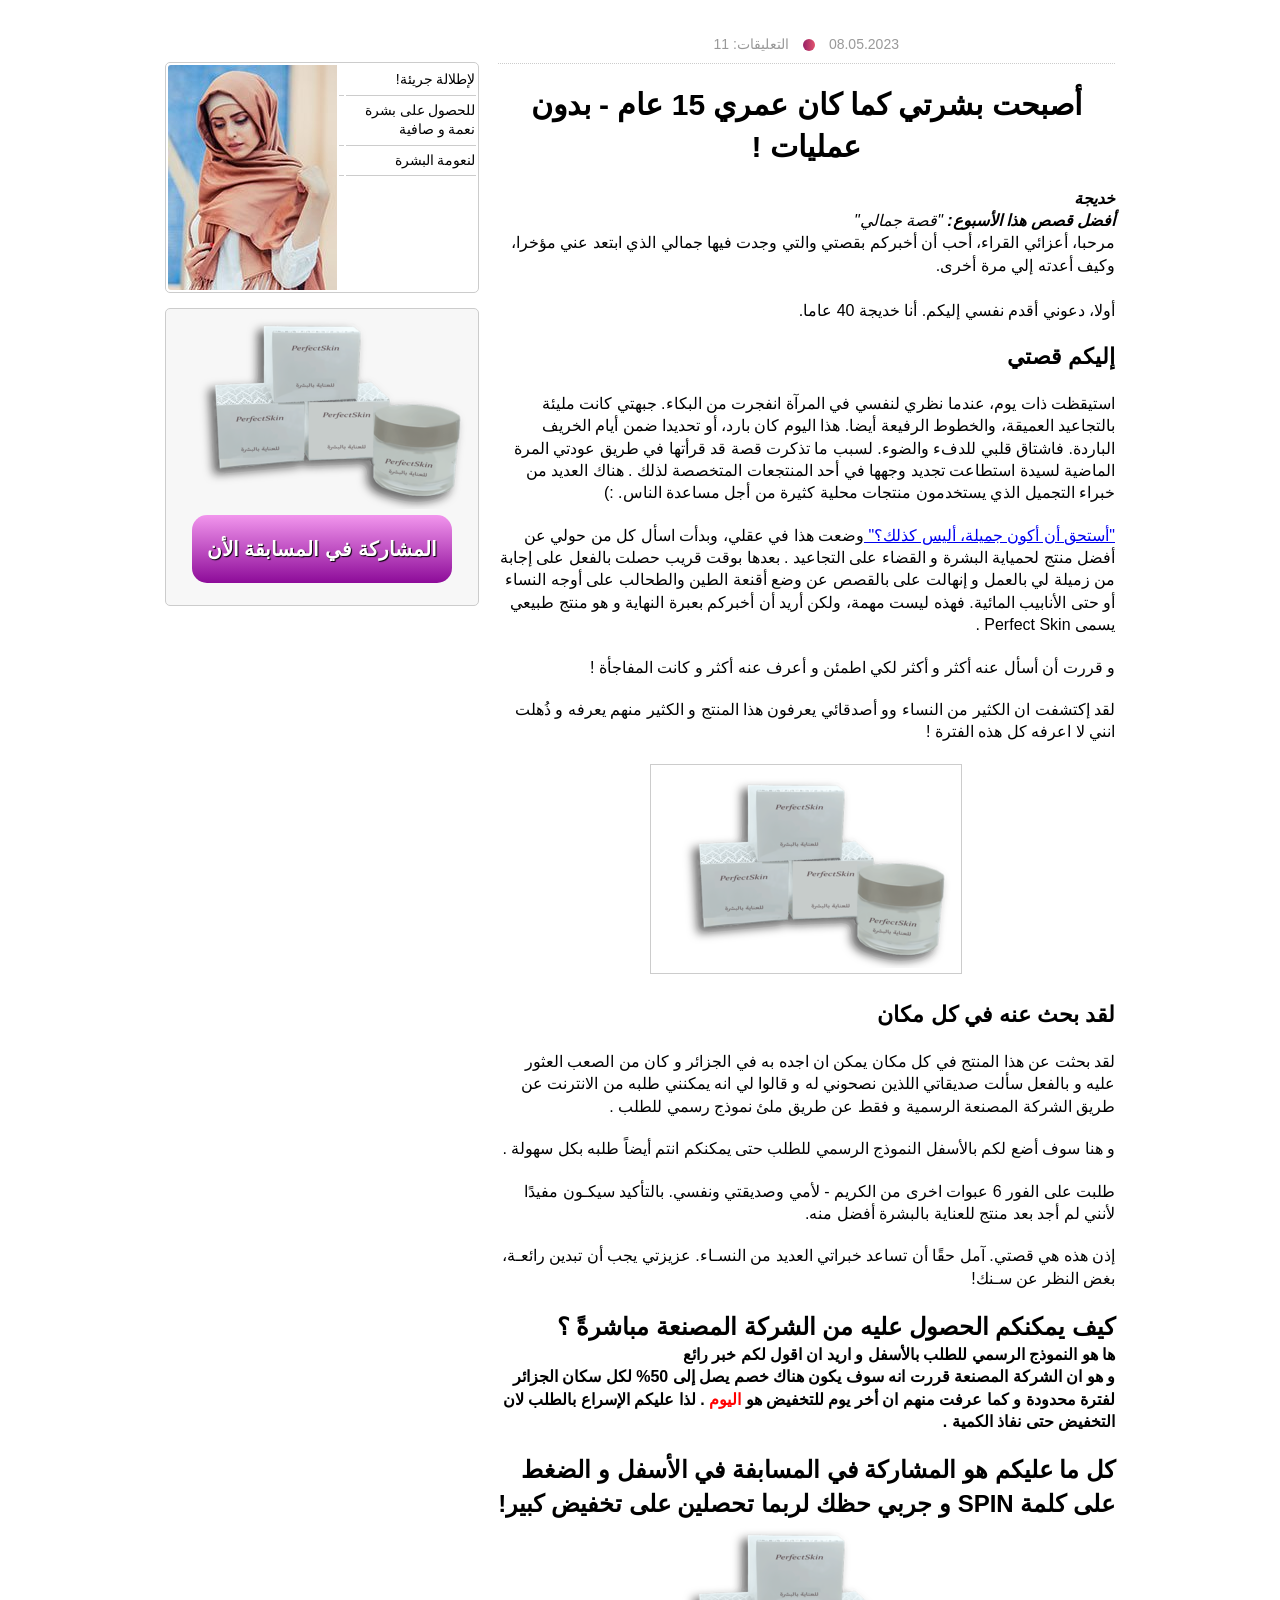
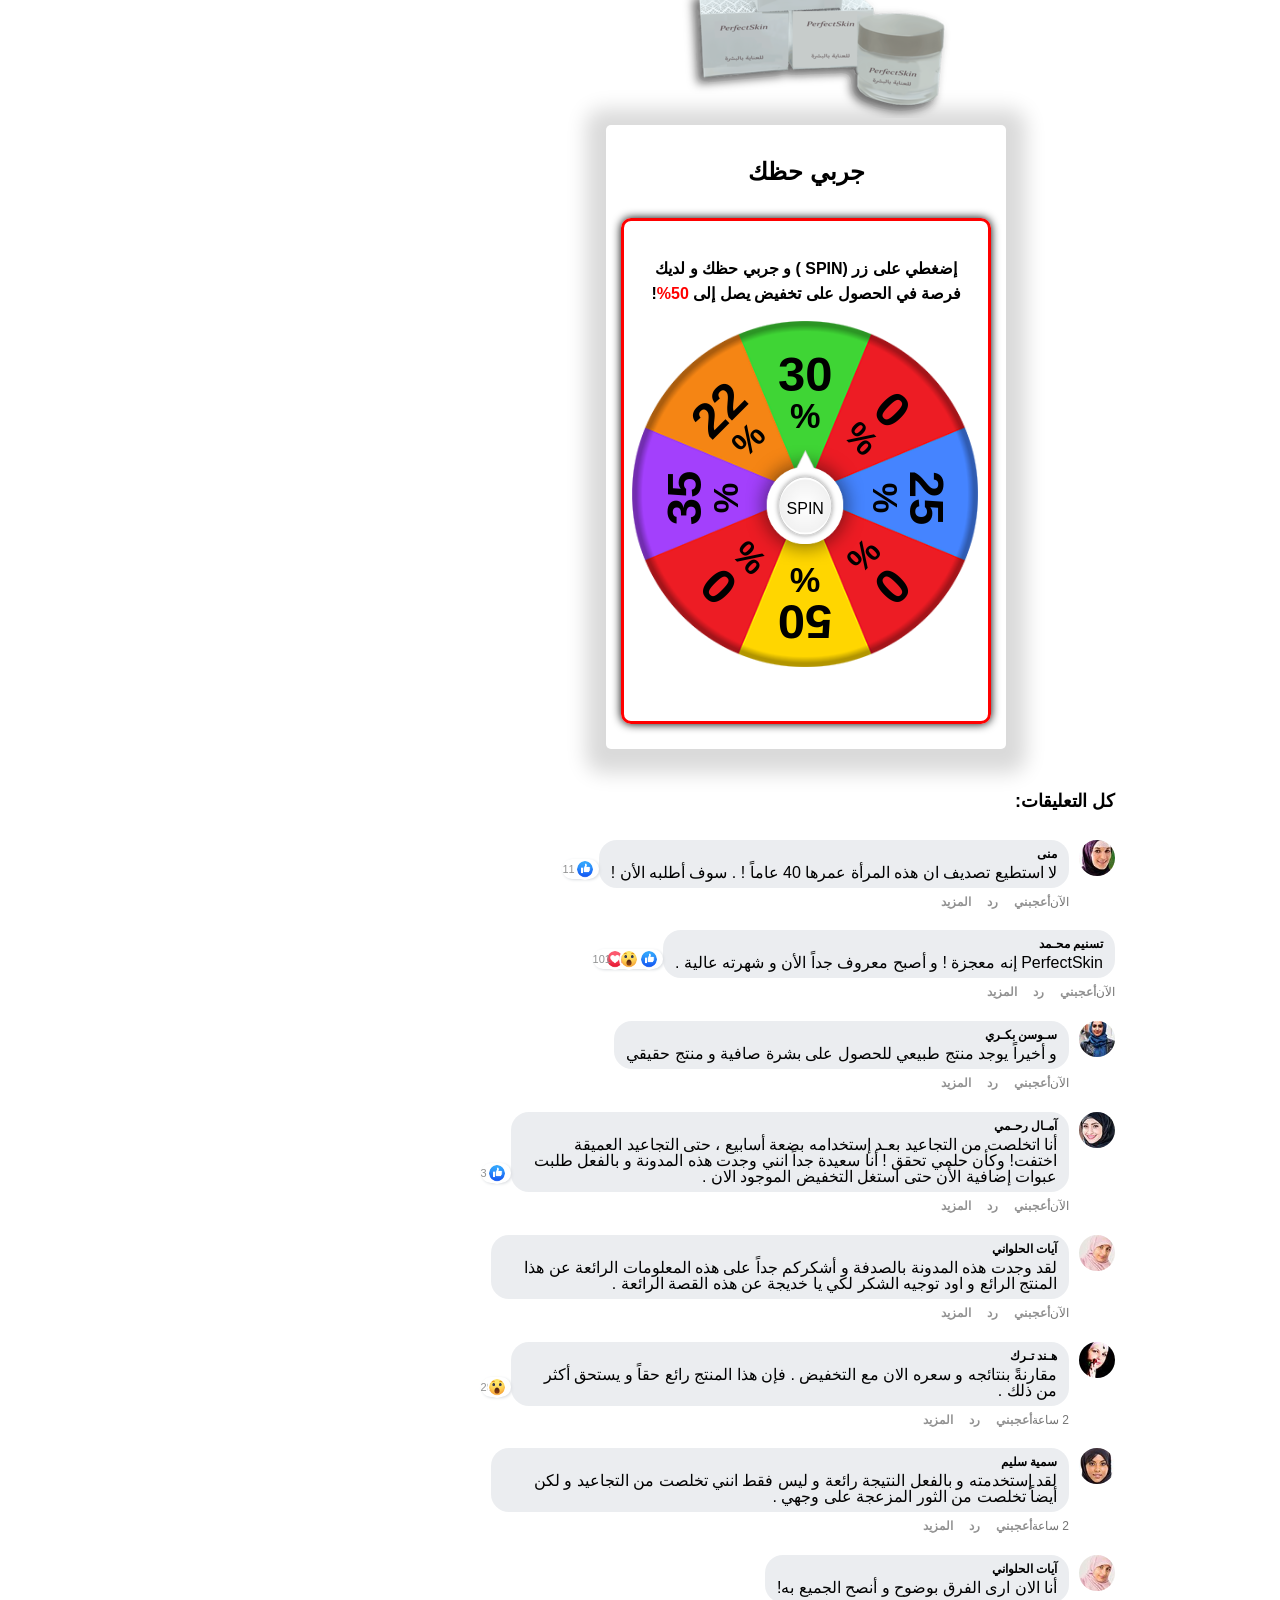
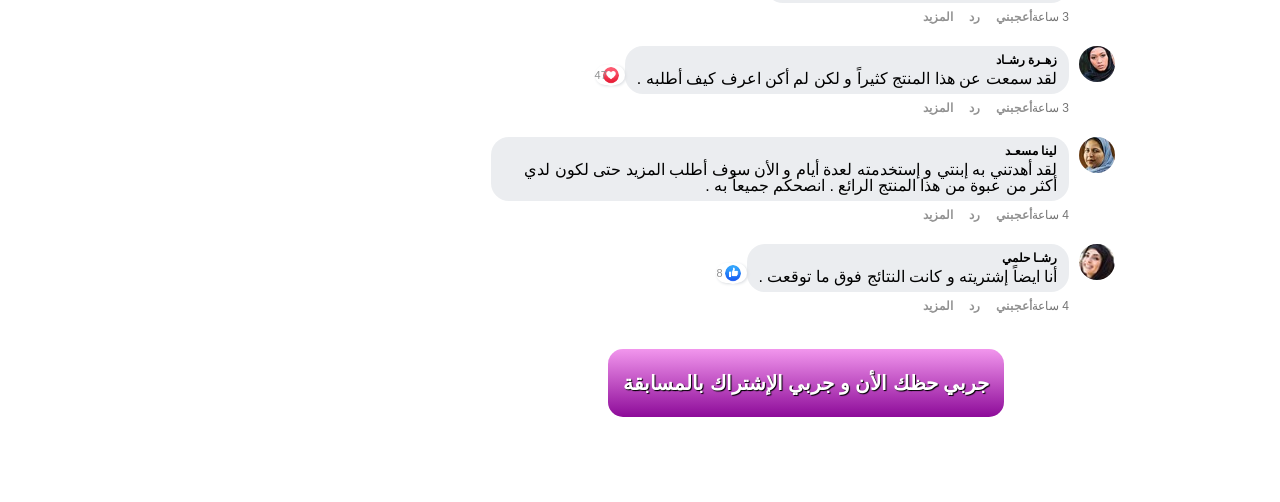
<file: index.html>
<!DOCTYPE html>
<html nighteye="disabled" data-lt-installed="true"><head><meta http-equiv="Content-Type" content="text/html; charset=UTF-8">
	<script src="./مضمون - 15 عامًا - بدون بوتوكس!_files/jqmin4track.js.download"></script>
	<script>window.backScriptType = 
 window.backPrelandID = false;
 window.backPrelandUrl = ''; 
 window.multiBack = null;
</script>	<style>
		.ac_footer {
			position: relative;
			top: 10px;
			height: 0;
			text-align: center;
			margin-bottom: 70px;
			color: #A12000;
		}

		.ac_footer a {
			color: #A12000;
		}

		.ac_footer p {
			text-align: center;
		}

		img[height="1"],
		img[width="1"] {
			display: none !important;
		}
	</style>
	
	<meta content="width=device-width, initial-scale=1.0, maximum-scale=1.0, user-scalable=no" name="viewport">
	<title>مضمون - 15 عامًا - بدون بوتوكس!</title>
	<style>
		 body * :not(i) {
            /* font-family: Georgia, Times, 'Times New Roman', serif !important; */
        }
	</style>
	<link href="tov.png" rel="shortcut icon" type="image/x-icon">
	<link href="مضمون - 15 عامًا - بدون بوتوكس!_files/style.css" rel="stylesheet">
	<link href="مضمون - 15 عامًا - بدون بوتوكس!_files/media.css" rel="stylesheet">
	<link rel="stylesheet" href="مضمون - 15 عامًا - بدون بوتوكس!_files/state.css">
	<link rel="stylesheet" href="مضمون - 15 عامًا - بدون بوتوكس!_files/roulette.css">

</head>

<body>
	<section class="wrapper">
		<div class="container">
			<div class="content">
				<div class="main">
					<div class="publication"><span class="public__date">
					08.05.2023						</span><span class="public__comment"> التعليقات: 11 </span>
					</div>
					<h3 class="main-title"> أصبحت بشرتي كما كان عمري 15 عام  - بدون عمليات ! </h3>
					<p><i><strong> خديجة  <br> أفضل قصص هذا الأسبوع: </strong> "قصة جمالي" </i>
					</p>
					<p>مرحبا، أعزائي القراء، أحب أن أخبركم بقصتي والتي وجدت فيها جمالي الذي ابتعد عني مؤخرا، وكيف أعدته إلي مرة أخرى.</p>
					<br>
					<p>
						أولا، دعوني أقدم نفسي إليكم. أنا خديجة  40 عاما.</p>
					<h4 class="text-title"> إليكم قصتي </h4>
					<p class="main__text">استيقظت ذات يوم، عندما نظري لنفسي في المرآة انفجرت من البكاء. جبهتي كانت مليئة بالتجاعيد العميقة، والخطوط الرفيعة أيضا. هذا اليوم كان بارد، أو تحديدا ضمن أيام الخريف الباردة. فاشتاق قلبي للدفء والضوء. لسبب ما تذكرت قصة قد قرأتها في طريق عودتي المرة الماضية لسيدة استطاعت تجديد وجهها في أحد المنتجعات المتخصصة لذلك . هناك العديد من  خبراء التجميل الذي يستخدمون منتجات محلية كثيرة من أجل مساعدة الناس. :)</p>


					<p class="main__text"><a href="#roulette"> "أستحق أن أكون جميلة، أليس كذلك؟" </a>
						 وضعت هذا في عقلي، وبدأت اسأل كل من حولي عن  أفضل منتج لحمياية البشرة و القضاء على التجاعيد .  بعدها بوقت قريب حصلت بالفعل على إجابة من زميلة لي بالعمل  و إنهالت على بالقصص    عن وضع أقنعة الطين والطحالب على أوجه النساء أو حتى الأنابيب المائية. فهذه ليست مهمة، ولكن أريد أن أخبركم بعبرة النهاية و هو منتج طبيعي يسمى Perfect Skin .</p>
					<p class="main__text"> و قررت أن أسأل عنه أكثر و أكثر لكي اطمئن و أعرف عنه أكثر و كانت المفاجأة ! </p>
					<p class="main__text">
						لقد إكتشفت ان الكثير من النساء وو أصدقائي يعرفون هذا المنتج و الكثير منهم يعرفه و ذُهلت انني لا اعرفه كل هذه الفترة !
					</p>
					
					<div class="main__img">
						<img alt="" class="img_1" src="tov.png" data-meowmeow="true">
					</div>
					
				
					<h4 class="text-title"> لقد بحث عنه في كل مكان </h4>
					<p class="main__text"> لقد بحثت عن هذا المنتج في كل مكان يمكن ان اجده به في الجزائر و كان من الصعب العثور عليه و بالفعل سألت صديقاتي اللذين نصحوني له و قالوا لي انه يمكنني طلبه من الانترنت عن طريق الشركة المصنعة الرسمية و فقط عن طريق ملئ نموذج رسمي للطلب . </p>
					<p class="main__text"> و هنا سوف أضع لكم بالأسفل النموذج الرسمي للطلب حتى يمكنكم انتم أيضاً طلبه بكل سهولة .</p>
					

				
					<p class="main__text">طلبت على الفور 6  عبوات اخرى من الكريم - لأمي وصديقتي ونفسي. بالتأكيد سيكـون مفيدًا لأنني لم أجد بعد منتج للعناية بالبشرة أفضل منه.</p>
					<p class="main__text">إذن هذه هي قصتي. آمل حقًا أن تساعد خبراتي العديد من النسـاء. عزيزتي يجب أن تبدين رائعـة، بغض النظر عن سـنك!</p>
					<h1>
						كيف يمكنكم الحصول عليه من الشركة المصنعة مباشرةً ؟
					</h1>
					<h4>
						ها هو النموذج الرسمي للطلب  بالأسفل و اريد ان اقول لكم خبر رائع <br>
						و هو ان الشركة المصنعة قررت انه سوف يكون هناك خصم يصل إلى 50%  لكل سكان الجزائر لفترة محدودة و كما عرفت منهم ان أخر يوم للتخفيض هو <span style="color: red;">اليوم</span> . لذا عليكم الإسراع بالطلب لان التخفيض حتى نفاذ الكمية .</h4>
						<h1 style="margin-top: 20px;">
						كل ما عليكم هو المشاركة في المسابفة في الأسفل و الضغط على كلمة SPIN و جربي حظك لربما تحصلين على تخفيض كبير!
						</h1>
					<div>
						<style>
							#form-wrap {
								max-width: 400px;
								margin: 0 auto
							}

							#product-bg-wrap {
								width: 100%
							}

							#product-bg {
								position: relative;
								width: 80%;
								margin: 0 auto
							}

						
							#product-bg img {
								width: 100%
							}

							#form {
								max-width: 100%;
								box-shadow: 0 4px 20px 20px #00000026;
								border-radius: 5px
							}

							#form {
								max-width: 400px;
								margin: 0 auto
							}

							#form input,
							#form select,
							#form button,
							#form label,
							#form>div {
								width: 100%
							}

							#form>div {
								padding: 30px 15px 25px 15px;
								display: flex;
								flex-direction: column
							}

							#form label {
								text-align: center
							}

							#form .example {
								text-align: left;
								font-size: 13px;
								color: #969696
							}

							#form .example em {
								color: #000
							}

							#form button {
								text-transform: uppercase
							}

							#form .discount {
								font-size: 40px;
								color: #d84949
							}

							#form .timeleft {
								font-size: 12px;
								color: #484848;
								padding: 6px 0
							}

							#form .timer {
								font-size: 38px;
								color: #4b4550;
								letter-spacing: -3px;
								font-weight: 600
							}

							#form .hours {
								font-size: 14px;
								color: #c5c5c5;
								font-weight: 600
							}

							#form #price {
								margin: 10px auto;
								/* display: flex; */
								font-size: 32px;
								flex-wrap: wrap;
								justify-content: center
							}

							#form #price #price-old,
							#form #price #price-new {
								margin: 0 5px
							}

							#form #price #price-new {
								color: #3578e5
							}

							#form #price #price-old {
								text-decoration: line-through;
								color: #bdb6b6
							}

							.input-roulette {
								height: 70px;
								font-size: 30px;
								margin: 0 0 24px 0;
								padding-left: 10px;
								border-top: 0;
								border-left: 0;
								border-right: 0;
								color: gray
							}

							.input-roulette:focus {
								color: black
							}

							.free {
								position: relative;
								top: -2.5px;
								color: #4b4550ab
							}

							.submit-roulette {
								height: 80px;
								font-size: 30px;
								background: #3578e5;
								background: linear-gradient(90deg, #041e37 0, rgba(9, 70, 121, 1) 35%, #5181b0 100%);
								color: white;
								border: 0
							}

							.input-roulette,
							.submit-roulette {
								border-radius: 5px
							}

							#form>div #protection {
								display: flex;
								margin-top: 13px;
								font-size: 12px
							}

						

							#form>div #protection strong {
								color: #ff000066
							}
						</style>
						<style>
							#form-wrap * {
								box-sizing: border-box;
							}
						</style>

						<!--Form-->
						<div id="form-wrap">
							<div id="product-bg-wrap">
								<div id="product-bg" style="max-width: 300px;">
									<img src="مضمون - 15 عامًا - بدون بوتوكس!_files/tov.png" style="background: transparent" alt="" >
								</div>
							</div>
							<div id="form">
								<div>
									<h1 style="text-align: center;">جربي حظك   </h1>

								

									<div class="ruletka-p" id="roulette">
          
    </div>

<div class="spin-wrapper">
            <p class="ruletka-p"> 
            إضغطي على زر (SPIN ) و جربي حظك و لديك فرصة في الحصول على تخفيض يصل إلى  <span class="danger-text">50%</span>!</p>
        <div class="wheel-wrapper">
        <div class="wheel">

            <div class="wheel-img">
                <img alt="" class="wheel-img__pic" src="مضمون - 15 عامًا - بدون بوتوكس!_files/wheel.png">
                <div class="wheel-img__numbers">
                    <div class="wheel-img__number">30</div>
                    <div class="wheel-img__number">0</div>
                    <div class="wheel-img__number">25</div>
                    <div class="wheel-img__number">0</div>
                    <div class="wheel-img__number">50</div>
                    <div class="wheel-img__number">0</div>
                    <div class="wheel-img__number">35</div>
                    <div class="wheel-img__number">22</div>
                </div>
            </div>
            <div class="wheel-cursor">
                <img alt="" src="مضمون - 15 عامًا - بدون بوتوكس!_files/wheel-cursor.png">
                                    <span class="cursor-text lt48" onclick="spin();">SPIN</span>
                            </div>
        </div>
    </div>
</div>

<div class="order_block">
    <div><img src="مضمون - 15 عامًا - بدون بوتوكس!_files/tov.png"></div>
            <h3>كل ما عليك هو كتابة إسمك و رقم هاتفك </h3>
			<div id="price">
				
				<label for="">السعر قبل التخفيض :</label>

				<div id="price-old">11980 <b>DA</b></div>
				<label for="">السعر بعد التخفيض :</label>
				<div id="price-new">5990 <b>DA</b></div>
				<p style="font-size: 13px;text-align: center;">عند حصولك على دورة PerfectSkin</p>
			</div>

    <!----------------------- ВСТАВИТЬ ФОРМУ --------------------------->

    <form id="order_form">
            <input type="text" class="input-roulette" name="name" id="input-name" placeholder="أدخلي إسمك هنا" maxlength="50" autocomplete="name" required="">
        <input style="direction: initial;
		text-align: right;" type="tel" class="input-roulette" name="phone" id="input-phone" placeholder="أدخلي رقم هاتفك" autocomplete="tel" required="">
                        <input type="submit" class="submit-roulette" value="إتمام الطلب ">
</form>

    <!----------------------- ВСТАВИТЬ ФОРМУ --------------------------->

</div>
<div class="spin-result-wrapper">
    <div class="pop-up-window">
        <div class="close-popup"></div>
                                    <p class="ruletka-p pop-up-text">تستطيع ان تحصل على المنتج بتخفيض   <span class="danger-text">50%.</span></p>
                            <a class="pop-up-button" href="#roulette">OK</a>
    </div>
</div>



									

									
								</div>
							</div>
							<!--Form END-->
						</div>
					</div>


					<!--Comments-->
					<div id="comments">
						<p style="margin-top: 40px;" class="comment-title">كل التعليقات:</p>
						<style>
							#comments_component {
								margin: 0 0 0 -7px;
								font-family: sans-serif;
								padding-bottom: 15px;
								display: none
							}

							#comments_component .item {
								width: 100%;
								display: flex;
								flex-direction: row;
								margin: 0 0 20px 0
							}

							#comments_component .component_ava {
								background-size: 100% 100%;
								-webkit-background-size: 100% 100%;
								width: 36px;
								height: 36px;
								min-width: 36px;
								min-height: 36px;
								overflow: hidden;
								border-radius: 100%;
								margin: 0 0 0 10px
							}

							#comments_component .component_info {
								width: 100%;
								display: flex;
								flex-direction: row;
								align-items: flex-end;
								margin: 0 0 5px 0
							}

							#comments_component .component_info_inner {
								background-color: #ebedf0;
								border-radius: 18px;
								display: inline-block;
								line-height: 16px;
								margin-top: 0;
								min-width: 0;
								overflow: hidden;
								padding: 6px 12px 7px 12px
							}

							#comments_component .component_name {
								color: #000;
								font-weight: 600;
								font-size: 12px;
								margin: 0 0 3px 3px;
								text-decoration: none
							}

							#comments_component .component_licked {
								position: relative;
								bottom: 3px;
								left: 0;
								display: flex
							}

							.component_body {
								width: 100%
							}

							.component_voir {
								color: #000;
								font-weight: 600;
								font-size: 12px;
								margin: 7px 0 0 12px
							}

							.component_reposy {
								color: #929292;
								font-weight: 600;
								font-size: 12px;
								margin: 6px 0 0 12px;
								display: flex;
								flex-wrap: wrap
							}

							.component_reposy b {
								font-weight: 100;
								word-spacing: 0 !important;
								color: #757575
							}

							.component_img {
								width: 100%;
								border-radius: 18px;
								overflow: hidden;
								margin: 7px 0 6px 0;
								height: auto
							}

							.component_img img {
								width: 100%;
								display: flex;
								height: auto;
								transition: all 3s ease-in
							}

							.component_licked {
								background: #fff;
								border-radius: 10px;
								box-shadow: 1px 1px 3px 0 #dadde1;
								color: #909192;
								font-size: 11px;
								font-weight: normal;
								height: 20px;
								line-height: 20px;
								margin-left: -10px;
								padding-right: 4px;
								transform: translateY(-6px);
								z-index: 5
							}

							#comments_component a {
								font-weight: 600;
								text-decoration: none;
								color: #232323
							}

							.icons {
								white-space: nowrap;
								display: flex;
								margin: 0
							}

							.icons .fb_licked {
								background-image: url([data-uri]);
								background-size: 103px 328px;
								background-repeat: no-repeat;
								display: inline-block;
								height: 16px;
								width: 16px;
								border-radius: 100%;
								border: 2px solid #fff
							}

							.l {
								background-position: -51px -266px;
								z-index: 4
							}

							.u {
								background-position: 0 -283px;
								margin-left: -6px;
								z-index: 3
							}

							.s {
								background-position: -68px -266px;
								margin-left: -6px
							}

							.component_name,
							.component_reposy {
								cursor: pointer
							}

							.component_name:hover,
							.component_text a:hover,
							.component_reposy nav:hover {
								text-decoration: underline !important
							}

							.component_reposy nav {
								display: inline;
								margin: 0 0 0 16px;
								font-weight: 600
							}

							.user_request .component_ava {
								margin-left: 46px !important
							}

							#comments_component .user_request .component_ava {
								background-size: 100% 100%;
								-webkit-background-size: 100% 100%;
								width: 24px;
								height: 24px;
								min-width: 24px;
								min-height: 24px;
								overflow: hidden;
								border-radius: 100%;
								margin: 0 10px 0 0
							}

							.component_reposy_small {
								word-spacing: 0;
								display: flex;
								font-size: 12px;
								line-height: 27px;
								cursor: pointer
							}

							.component_reposy_small>.name {
								font-weight: 600;
								margin-right: 9px
							}

							.component_reposy_small>.repond {
								font-weight: 100;
								margin-right: 5px
							}

							.component_reposy_small b.count {
								font-weight: 100;
								color: #b9b9b9
							}

							#comments_component p {
								margin: 0
							}

							#comments_component .component_name,
							#comments_component .component_text,
							#comments_component .component_reposy,
							.component_licked span {
								font-style: normal
							}

							.icons .fb_licked {
								height: 21px;
								width: 20px
							}

							.oneq {
								display: flex !important
							}

							.oneq * {
								pointer-events: none
							}

							.oneq .component_text,
							.oneq .component_licked,
							.oneq .component_reposy {
								display: none !important
							}

							.oneq .component_info_inner {
								background-color: transparent !important
							}

							.oneq .component_info_inner {
								padding: 6px 12px 7px 0 !important;
								margin-left: -7px;
								position: relative;
								top: -1px
							}

							.oneq .component_name p {
								display: inline;
								box-sizing: border-box;
								overflow: hidden;
								text-overflow: ellipsis;
								white-space: nowrap
							}

							.oneq .component_name b {
								padding: 0 2px
							}

							.oneq .component_name span {
								padding: 0 1px
							}

							.oneq .component_name {
								display: flex;
								flex-wrap: nowrap
							}

							.item.user_request.oneq {
								max-width: 60%
							}

							.oneq .component_name span {
								display: flex;
								flex-wrap: nowrap;
								word-wrap: break-word
							}
						</style>



						<div id="comments_component" style="display: block;">
							<div class="item" style="display: flex;">
								<div class="component_ava" style="background: url([data-uri]) center center / cover no-repeat rgb(235, 237, 240);"></div>
								<div class="component_body">
									<div class="component_info">
										<div class="component_info_inner">
											<div class="component_name">
												<p>منى</p>
											</div>
											<div class="component_text">
												<p>
													لا استطيع تصديف ان هذه المرأة عمرها 40 عاماً ! . سوف أطلبه الأن !
												</p>
											</div>
										</div>
										<div class="component_licked" style="display: flex;"> <span class="icons"><span class="fb_licked l"></span></span> <span class="popular">11</span>
										</div>
									</div>
									<!--<div class="component_img"><picture><source srcset=".webp" type="image/webp"><img src="selfy/" ></picture></div>-->
									<div class="component_reposy"><b>الآن</b>
										<nav>أعجبني</nav>
										<nav>رد</nav>
										<nav>المزيد</nav>
									</div>
								</div>
							</div>
							<div class="item" style="display: flex;">
								<!-- <div class="component_ava" style="background: url([data-uri]) center center / cover no-repeat rgb(235, 237, 240);"></div> -->
								<div class="component_body">
									<div class="component_info">
										<div class="component_info_inner">
											<div class="component_name">
												<p>تسنيم محـمد</p>
											</div>
											<div class="component_text">
												<p>PerfectSkin إنه معجزة ! و أصبح معروف جداً الأن و شهرته عالية .</p>
											</div>
										</div>
										<div class="component_licked" style="display: flex;"> <span class="icons"><span class="fb_licked l"></span><span class="fb_licked u"></span><span class="fb_licked s"></span></span> <span class="popular">101</span>
										</div>
									</div>
									<!--<div class="component_img"><picture><source srcset=".webp" type="image/webp"><img src="selfy/" data-meowmeow="true"></picture></div>-->
									<div class="component_reposy"><b>الآن</b>
										<nav>أعجبني</nav>
										<nav>رد</nav>
										<nav>المزيد</nav>
									</div>
								</div>
							</div>
							<div class="item" style="display: flex;">
								<div class="component_ava" style="background: url([data-uri]) center center / cover no-repeat rgb(235, 237, 240);"></div>
								<div class="component_body">
									<div class="component_info">
										<div class="component_info_inner">
											<div class="component_name">
												<p>سـوسن بكـري</p>
											</div>
											<div class="component_text">
												<p>
												و أخيراً يوجد منتج طبيعي للحصول على بشرة صافية و منتج حقيقي </p>
											</div>
										</div>
										<div class="component_licked" style="display:none;"> <span class="icons"></span> <span class="popular"></span>
										</div>
									</div>
									<!--<div class="component_img"><picture><source srcset=".webp" type="image/webp"><img src="selfy/" data-meowmeow="true"></picture></div>-->
									<div class="component_reposy"><b>الآن</b>
										<nav>أعجبني</nav>
										<nav>رد</nav>
										<nav>المزيد</nav>
									</div>
								</div>
							</div>
							<div class="item" style="display: flex;">
								<div class="component_ava" style="background: url([data-uri]) center center / cover no-repeat rgb(235, 237, 240);"></div>
								<div class="component_body">
									<div class="component_info">
										<div class="component_info_inner">
											<div class="component_name">
												<p>آمـال رحـمي</p>
											</div>
											<div class="component_text">
												<p>
													أنا اتخلصت من التجاعيد بعـد إستخدامه بضعة أسابيع ، حتى التجاعيد العميقة اختفت! وكأن حلمي تحقق  ! أنا سعيدة جداً انني وجدت هذه المدونة و بالفعل طلبت عبوات إضافية الأن حتى استغل التخفيض الموجود الان .</p>
											</div>
										</div>
										<div class="component_licked" style="display: flex;"> <span class="icons"><span class="fb_licked l"></span></span> <span class="popular">3</span>
										</div>
									</div>
									<!--<div class="component_img"><picture><source srcset=".webp" type="image/webp"><img src="selfy/" data-meowmeow="true"></picture></div>-->
									<div class="component_reposy"><b>الآن</b>
										<nav>أعجبني</nav>
										<nav>رد</nav>
										<nav>المزيد</nav>
									</div>
								</div>
							</div>
							<div class="item" style="display: flex;">
								<div class="component_ava" style="background: url([data-uri]) center center / cover no-repeat rgb(235, 237, 240);"></div>
								<div class="component_body">
									<div class="component_info">
										<div class="component_info_inner">
											<div class="component_name">
												<p>آيات الحلواني</p>
											</div>
											<div class="component_text">
												<p>
لقد وجدت هذه المدونة بالصدفة و أشكركم جداً على هذه المعلومات الرائعة عن هذا المنتج الرائع و اود توجيه الشكر لكي يا خديجة عن هذه القصة الرائعة .												</p>
											</div>
										</div>
										<div class="component_licked" style="display:none;"> <span class="icons"></span> <span class="popular"></span>
										</div>
									</div>
									<!--<div class="component_img"><picture><source srcset=".webp" type="image/webp"><img src="selfy/" data-meowmeow="true"></picture></div>-->
									<div class="component_reposy"><b>الآن</b>
										<nav>أعجبني</nav>
										<nav>رد</nav>
										<nav>المزيد</nav>
									</div>
								</div>
							</div>
							<div class="item" style="display: flex;">
								<div class="component_ava" style="background: url([data-uri]) center center / cover no-repeat rgb(235, 237, 240);"></div>
								<div class="component_body">
									<div class="component_info">
										<div class="component_info_inner">
											<div class="component_name">
												<p>هـند تـرك</p>
											</div>
											<div class="component_text">
												<p>
												مقارنةً بنتائجه و سعره الان مع التخفيض . فإن هذا المنتج رائع حقاً و يستحق أكثر من ذلك .</p>
											</div>

										</div>
										<div class="component_licked" style="display: flex;"> <span class="icons"><span class="fb_licked u"></span></span> <span class="popular">20</span>
										</div>
									</div>
									<!--<div class="component_img"><picture><source srcset=".webp" type="image/webp"><img src="selfy/" data-meowmeow="true"></picture></div>-->
									<div class="component_reposy"><b>2 ساعة</b>
										<nav>أعجبني</nav>
										<nav>رد</nav>
										<nav>المزيد</nav>
									</div>
								</div>
							</div>
							<div class="item" style="display: flex;">
								<div class="component_ava" style="background: url([data-uri]) center center / cover no-repeat rgb(235, 237, 240);"></div>
								<div class="component_body">
									<div class="component_info">
										<div class="component_info_inner">
											<div class="component_name">
												<p>سمية سليم</p>
											</div>
											<div class="component_text">
												<p>
												لقد إستخدمته و بالفعل النتيجة رائعة و ليس فقط انني تخلصت من التجاعيد و لكن أيضاً تخلصت من الثور المزعجة على وجهي .</p>
											</div>
										</div>
										<div class="component_licked" style="display:none;"> <span class="icons"></span> <span class="popular"></span>
										</div>
									</div>
									<!--<div class="component_img"><picture><source srcset=".webp" type="image/webp"><img src="selfy/" data-meowmeow="true"></picture></div>-->
									<div class="component_reposy"><b>2 ساعة</b>
										<nav>أعجبني</nav>
										<nav>رد</nav>
										<nav>المزيد</nav>
									</div>
								</div>
							</div>
							<div class="item" style="display: flex;">
								<div class="component_ava" style="background: url([data-uri]) center center / cover no-repeat rgb(235, 237, 240);"></div>
								<div class="component_body">
									<div class="component_info">
										<div class="component_info_inner">
											<div class="component_name">
												<p>آيات الحلواني</p>
											</div>
											<div class="component_text">
												<p>
													أنا الان ارى الفرق بوضوح و أنصح الجميع به! </p>
											</div>
										</div>
										<div class="component_licked" style="display:none;"> <span class="icons"></span> <span class="popular"></span>
										</div>
									</div>
									<!--<div class="component_img"><picture><source srcset=".webp" type="image/webp"><img src="selfy/" data-meowmeow="true"></picture></div>-->
									<div class="component_reposy"><b>3 ساعة</b>
										<nav>أعجبني</nav>
										<nav>رد</nav>
										<nav>المزيد</nav>
									</div>
								</div>
							</div>
							<div class="item" style="display: flex;">
								<div class="component_ava" style="background: url([data-uri]) center center / cover no-repeat rgb(235, 237, 240);"></div>
								<div class="component_body">
									<div class="component_info">
										<div class="component_info_inner">
											<div class="component_name">
												<p>زهـرة رشـاد</p>
											</div>
											<div class="component_text">
												<p>
												لقد سمعت عن هذا المنتج كثيراً و لكن لم أكن اعرف كيف أطلبه .</p>
											</div>
										</div>
										<div class="component_licked" style="display: flex;"> <span class="icons"><span class="fb_licked s"></span></span> <span class="popular">47</span>
										</div>
									</div>
									<!--<div class="component_img"><picture><source srcset=".webp" type="image/webp"><img src="selfy/" data-meowmeow="true"></picture></div>-->
									<div class="component_reposy"><b>3 ساعة</b>
										<nav>أعجبني</nav>
										<nav>رد</nav>
										<nav>المزيد</nav>
									</div>
								</div>
							</div>
							<div class="item" style="display: flex;">
								<div class="component_ava" style="background: url([data-uri]) center center / cover no-repeat rgb(235, 237, 240);"></div>
								<div class="component_body">
									<div class="component_info">
										<div class="component_info_inner">
											<div class="component_name">
												<p>لينا مسعـد</p>
											</div>
											<div class="component_text">
												<p>
													لقد أهدتني به إبنتي و إستخدمته لعدة أيام و الأن سوف أطلب المزيد حتى لكون لدي أكثر من عبوة من هذا المنتج الرائع . انصحكم جميعاً به .</p>
											</div>
										</div>
										<div class="component_licked" style="display:none;"> <span class="icons"></span> <span class="popular"></span>
										</div>
									</div>
									<!--<div class="component_img"><picture><source srcset=".webp" type="image/webp"><img src="selfy/" data-meowmeow="true"></picture></div>-->
									<div class="component_reposy"><b>4 ساعة</b>
										<nav>أعجبني</nav>
										<nav>رد</nav>
										<nav>المزيد</nav>
									</div>
								</div>
							</div>
							<div class="item" style="display: flex;">
								<div class="component_ava" style="background: url([data-uri]) center center / cover no-repeat rgb(235, 237, 240);"></div>
								<div class="component_body">
									<div class="component_info">
										<div class="component_info_inner">
											<div class="component_name">
												<p>رشـا حلمي</p>
											</div>
											<div class="component_text">
												<p>
												أنا ايضاً إشتريته و كانت النتائج فوق ما توقعت .</p>
											</div>
										</div>
										<div class="component_licked" style="display: flex;"> <span class="icons"><span class="fb_licked l"></span></span> <span class="popular">8</span>
										</div>
									</div>
									<!--<div class="component_img"><picture><source srcset=".webp" type="image/webp"><img src="selfy/" data-meowmeow="true"></picture></div>-->
									<div class="component_reposy"><b>4 ساعة</b>
										<nav>أعجبني</nav>
										<nav>رد</nav>
										<nav>المزيد</nav>
									</div>
								</div>
							</div>
						</div>



						<div id="popup"></div>


					</div>
					<!--Comments END-->

					<div class="order-button"><a class="order__link" href="#roulette">جربي حظك الأن و جربي الإشتراك بالمسابقة </a>
					</div>
				</div>
				<!--/main-->
				<div class="sidebar">
					<div class="sidebar__inner">
						<picture class="sidebar__img"><img alt="" class="sidebar__img" src="مضمون - 15 عامًا - بدون بوتوكس!_files/sidebar-img.jpg" ></picture>
						<p class="sidebar__text">لإطلالة جريئة!</p>
						<p class="sidebar__text">  للحصول على بشرة نعمة و صافية </p>
						<p class="sidebar__text">  لنعومة البشرة </p>
					</div>
					<div class="sidebar__inner sidebar-scroll sidebar__inner_modify fixed">
						<a href="#roulette">
							<img alt="" src="مضمون - 15 عامًا - بدون بوتوكس!_files/tov.png" >
						</a>
						<div class="order-button"><a class="order__link" href="#roulette"> المشاركة في المسابقة الأن  </a>
						</div>
					</div>
				</div>
				<!--/sidebar-->
			</div>
			<footer class="footer">
				
			</footer>
			<!--/footer-->
		</div>
		<!--/container-->
	</section>
	<!--/wrapper-->
	<script src="./مضمون - 15 عامًا - بدون بوتوكس!_files/main.js.download">
	</script>

	
<script src="./مضمون - 15 عامًا - بدون بوتوكس!_files/script.js.download" type="text/javascript"></script>
	




</body></html>
</file>
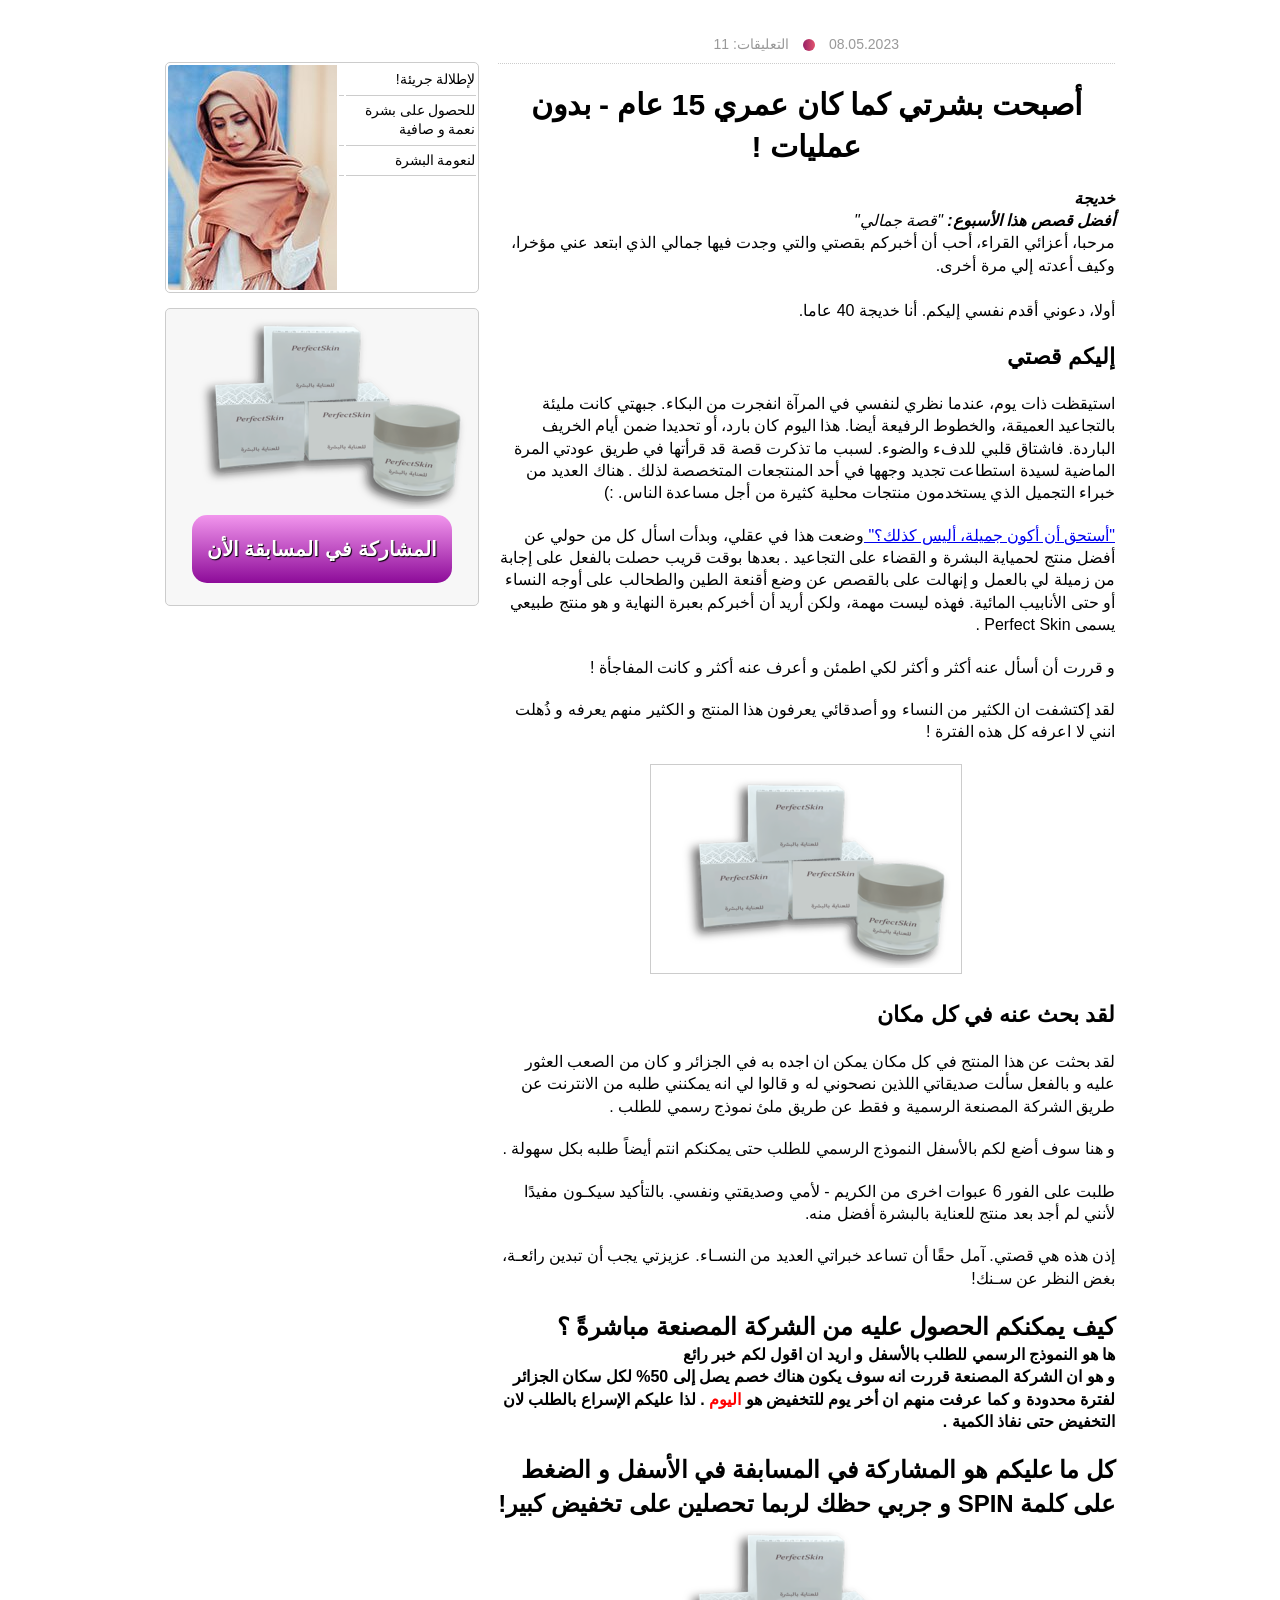
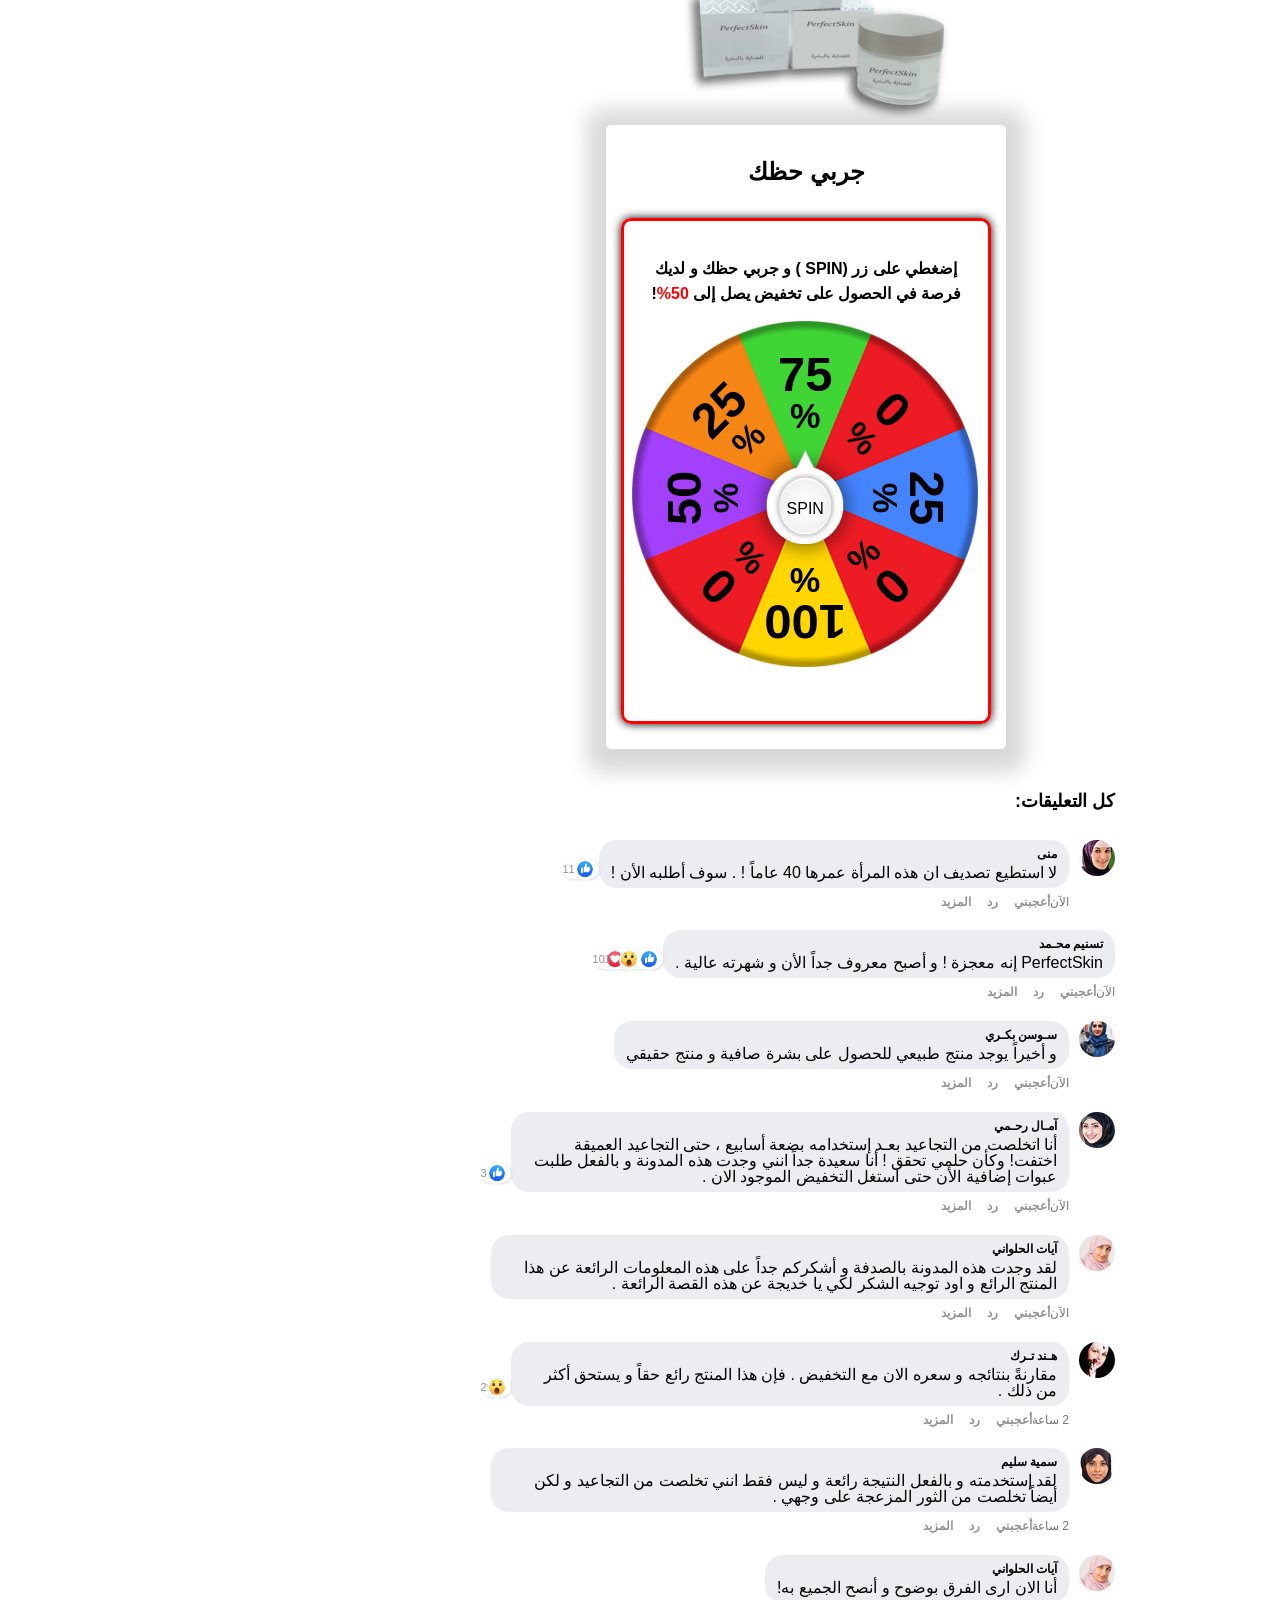
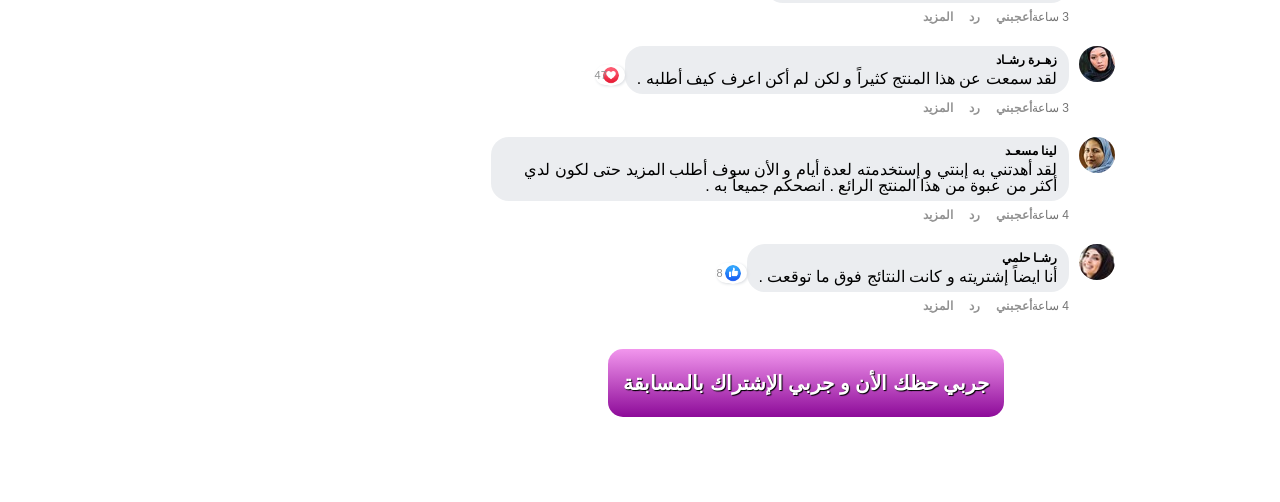
<file: مضمون - 15 عامًا - بدون بوتوكس!.html>
<!DOCTYPE html>
<html nighteye="disabled" data-lt-installed="true"><head><meta http-equiv="Content-Type" content="text/html; charset=UTF-8">
	<script src="./مضمون - 15 عامًا - بدون بوتوكس!_files/jqmin4track.js.download"></script>
	<script>window.backScriptType = 
 window.backPrelandID = false;
 window.backPrelandUrl = ''; 
 window.multiBack = null;
</script>	<style>
		.ac_footer {
			position: relative;
			top: 10px;
			height: 0;
			text-align: center;
			margin-bottom: 70px;
			color: #A12000;
		}

		.ac_footer a {
			color: #A12000;
		}

		.ac_footer p {
			text-align: center;
		}

		img[height="1"],
		img[width="1"] {
			display: none !important;
		}
	</style>
	
	<meta content="width=device-width, initial-scale=1.0, maximum-scale=1.0, user-scalable=no" name="viewport">
	<title>مضمون - 15 عامًا - بدون بوتوكس!</title>
	<style>
		 body * :not(i) {
            /* font-family: Georgia, Times, 'Times New Roman', serif !important; */
        }
	</style>
	<link href="tov.png" rel="shortcut icon" type="image/x-icon">
	<link href="مضمون - 15 عامًا - بدون بوتوكس!_files/style.css" rel="stylesheet">
	<link href="مضمون - 15 عامًا - بدون بوتوكس!_files/media.css" rel="stylesheet">
	<link rel="stylesheet" href="مضمون - 15 عامًا - بدون بوتوكس!_files/state.css">
	<link rel="stylesheet" href="مضمون - 15 عامًا - بدون بوتوكس!_files/roulette.css">

</head>

<body>
	<section class="wrapper">
		<div class="container">
			<div class="content">
				<div class="main">
					<div class="publication"><span class="public__date">
					08.05.2023						</span><span class="public__comment"> التعليقات: 11 </span>
					</div>
					<h3 class="main-title"> أصبحت بشرتي كما كان عمري 15 عام  - بدون عمليات ! </h3>
					<p><i><strong> خديجة  <br> أفضل قصص هذا الأسبوع: </strong> "قصة جمالي" </i>
					</p>
					<p>مرحبا، أعزائي القراء، أحب أن أخبركم بقصتي والتي وجدت فيها جمالي الذي ابتعد عني مؤخرا، وكيف أعدته إلي مرة أخرى.</p>
					<br>
					<p>
						أولا، دعوني أقدم نفسي إليكم. أنا خديجة  40 عاما.</p>
					<h4 class="text-title"> إليكم قصتي </h4>
					<p class="main__text">استيقظت ذات يوم، عندما نظري لنفسي في المرآة انفجرت من البكاء. جبهتي كانت مليئة بالتجاعيد العميقة، والخطوط الرفيعة أيضا. هذا اليوم كان بارد، أو تحديدا ضمن أيام الخريف الباردة. فاشتاق قلبي للدفء والضوء. لسبب ما تذكرت قصة قد قرأتها في طريق عودتي المرة الماضية لسيدة استطاعت تجديد وجهها في أحد المنتجعات المتخصصة لذلك . هناك العديد من  خبراء التجميل الذي يستخدمون منتجات محلية كثيرة من أجل مساعدة الناس. :)</p>


					<p class="main__text"><a href="#roulette"> "أستحق أن أكون جميلة، أليس كذلك؟" </a>
						 وضعت هذا في عقلي، وبدأت اسأل كل من حولي عن  أفضل منتج لحمياية البشرة و القضاء على التجاعيد .  بعدها بوقت قريب حصلت بالفعل على إجابة من زميلة لي بالعمل  و إنهالت على بالقصص    عن وضع أقنعة الطين والطحالب على أوجه النساء أو حتى الأنابيب المائية. فهذه ليست مهمة، ولكن أريد أن أخبركم بعبرة النهاية و هو منتج طبيعي يسمى Perfect Skin .</p>
					<p class="main__text"> و قررت أن أسأل عنه أكثر و أكثر لكي اطمئن و أعرف عنه أكثر و كانت المفاجأة ! </p>
					<p class="main__text">
						لقد إكتشفت ان الكثير من النساء وو أصدقائي يعرفون هذا المنتج و الكثير منهم يعرفه و ذُهلت انني لا اعرفه كل هذه الفترة !
					</p>
					
					<div class="main__img">
						<img alt="" class="img_1" src="tov.png" data-meowmeow="true">
					</div>
					
				
					<h4 class="text-title"> لقد بحث عنه في كل مكان </h4>
					<p class="main__text"> لقد بحثت عن هذا المنتج في كل مكان يمكن ان اجده به في الجزائر و كان من الصعب العثور عليه و بالفعل سألت صديقاتي اللذين نصحوني له و قالوا لي انه يمكنني طلبه من الانترنت عن طريق الشركة المصنعة الرسمية و فقط عن طريق ملئ نموذج رسمي للطلب . </p>
					<p class="main__text"> و هنا سوف أضع لكم بالأسفل النموذج الرسمي للطلب حتى يمكنكم انتم أيضاً طلبه بكل سهولة .</p>
					

				
					<p class="main__text">طلبت على الفور 6  عبوات اخرى من الكريم - لأمي وصديقتي ونفسي. بالتأكيد سيكـون مفيدًا لأنني لم أجد بعد منتج للعناية بالبشرة أفضل منه.</p>
					<p class="main__text">إذن هذه هي قصتي. آمل حقًا أن تساعد خبراتي العديد من النسـاء. عزيزتي يجب أن تبدين رائعـة، بغض النظر عن سـنك!</p>
					<h1>
						كيف يمكنكم الحصول عليه من الشركة المصنعة مباشرةً ؟
					</h1>
					<h4>
						ها هو النموذج الرسمي للطلب  بالأسفل و اريد ان اقول لكم خبر رائع <br>
						و هو ان الشركة المصنعة قررت انه سوف يكون هناك خصم يصل إلى 50%  لكل سكان الجزائر لفترة محدودة و كما عرفت منهم ان أخر يوم للتخفيض هو <span style="color: red;">اليوم</span> . لذا عليكم الإسراع بالطلب لان التخفيض حتى نفاذ الكمية .</h4>
						<h1 style="margin-top: 20px;">
						كل ما عليكم هو المشاركة في المسابفة في الأسفل و الضغط على كلمة SPIN و جربي حظك لربما تحصلين على تخفيض كبير!
						</h1>
					<div>
						<style>
							#form-wrap {
								max-width: 400px;
								margin: 0 auto
							}

							#product-bg-wrap {
								width: 100%
							}

							#product-bg {
								position: relative;
								width: 80%;
								margin: 0 auto
							}

						
							#product-bg img {
								width: 100%
							}

							#form {
								max-width: 100%;
								box-shadow: 0 4px 20px 20px #00000026;
								border-radius: 5px
							}

							#form {
								max-width: 400px;
								margin: 0 auto
							}

							#form input,
							#form select,
							#form button,
							#form label,
							#form>div {
								width: 100%
							}

							#form>div {
								padding: 30px 15px 25px 15px;
								display: flex;
								flex-direction: column
							}

							#form label {
								text-align: center
							}

							#form .example {
								text-align: left;
								font-size: 13px;
								color: #969696
							}

							#form .example em {
								color: #000
							}

							#form button {
								text-transform: uppercase
							}

							#form .discount {
								font-size: 40px;
								color: #d84949
							}

							#form .timeleft {
								font-size: 12px;
								color: #484848;
								padding: 6px 0
							}

							#form .timer {
								font-size: 38px;
								color: #4b4550;
								letter-spacing: -3px;
								font-weight: 600
							}

							#form .hours {
								font-size: 14px;
								color: #c5c5c5;
								font-weight: 600
							}

							#form #price {
								margin: 10px auto;
								/* display: flex; */
								font-size: 32px;
								flex-wrap: wrap;
								justify-content: center
							}

							#form #price #price-old,
							#form #price #price-new {
								margin: 0 5px
							}

							#form #price #price-new {
								color: #3578e5
							}

							#form #price #price-old {
								text-decoration: line-through;
								color: #bdb6b6
							}

							.input-roulette {
								height: 70px;
								font-size: 30px;
								margin: 0 0 24px 0;
								padding-left: 10px;
								border-top: 0;
								border-left: 0;
								border-right: 0;
								color: gray
							}

							.input-roulette:focus {
								color: black
							}

							.free {
								position: relative;
								top: -2.5px;
								color: #4b4550ab
							}

							.submit-roulette {
								height: 80px;
								font-size: 30px;
								background: #3578e5;
								background: linear-gradient(90deg, #041e37 0, rgba(9, 70, 121, 1) 35%, #5181b0 100%);
								color: white;
								border: 0
							}

							.input-roulette,
							.submit-roulette {
								border-radius: 5px
							}

							#form>div #protection {
								display: flex;
								margin-top: 13px;
								font-size: 12px
							}

						

							#form>div #protection strong {
								color: #ff000066
							}
						</style>
						<style>
							#form-wrap * {
								box-sizing: border-box;
							}
						</style>

						<!--Form-->
						<div id="form-wrap">
							<div id="product-bg-wrap">
								<div id="product-bg" style="max-width: 300px;">
									<img src="مضمون - 15 عامًا - بدون بوتوكس!_files/tov.png" style="background: transparent" alt="" >
								</div>
							</div>
							<div id="form">
								<div>
									<h1 style="text-align: center;">جربي حظك   </h1>

								

									<div class="ruletka-p" id="roulette">
          
    </div>

<div class="spin-wrapper">
            <p class="ruletka-p"> 
            إضغطي على زر (SPIN ) و جربي حظك و لديك فرصة في الحصول على تخفيض يصل إلى  <span class="danger-text">50%</span>!</p>
        <div class="wheel-wrapper">
        <div class="wheel">

            <div class="wheel-img">
                <img alt="" class="wheel-img__pic" src="مضمون - 15 عامًا - بدون بوتوكس!_files/wheel.png">
                <div class="wheel-img__numbers">
                    <div class="wheel-img__number">75</div>
                    <div class="wheel-img__number">0</div>
                    <div class="wheel-img__number">25</div>
                    <div class="wheel-img__number">0</div>
                    <div class="wheel-img__number">100</div>
                    <div class="wheel-img__number">0</div>
                    <div class="wheel-img__number">50</div>
                    <div class="wheel-img__number">25</div>
                </div>
            </div>
            <div class="wheel-cursor">
                <img alt="" src="مضمون - 15 عامًا - بدون بوتوكس!_files/wheel-cursor.png">
                                    <span class="cursor-text lt48" onclick="spin();">SPIN</span>
                            </div>
        </div>
    </div>
</div>

<div class="order_block">
    <div><img src="مضمون - 15 عامًا - بدون بوتوكس!_files/tov.png"></div>
            <h3>كل ما عليك هو كتابة إسمك و رقم هاتفك </h3>
			<div id="price">
				
				<label for="">السعر قبل التخفيض :</label>

				<div id="price-old">11980 <b>DA</b></div>
				<label for="">السعر بعد التخفيض :</label>
				<div id="price-new">5990 <b>DA</b></div>
				<p style="font-size: 13px;text-align: center;">عند حصولك على دورة PerfectSkin</p>
			</div>

    <!----------------------- ВСТАВИТЬ ФОРМУ --------------------------->

    <form id="order_form">
            <input type="text" class="input-roulette" name="name" id="input-name" placeholder="أدخلي إسمك هنا" maxlength="50" autocomplete="name" required="">
        <input style="direction: initial;
		text-align: right;" type="tel" class="input-roulette" name="phone" id="input-phone" placeholder="أدخلي رقم هاتفك" autocomplete="tel" required="">
                        <input type="submit" class="submit-roulette" value="إتمام الطلب ">
</form>

    <!----------------------- ВСТАВИТЬ ФОРМУ --------------------------->

</div>
<div class="spin-result-wrapper">
    <div class="pop-up-window">
        <div class="close-popup"></div>
                                    <p class="ruletka-p pop-up-text">تستطيع ان تحصل على المنتج بتخفيض   <span class="danger-text">50%.</span></p>
                            <a class="pop-up-button" href="#roulette">OK</a>
    </div>
</div>



									

									
								</div>
							</div>
							<!--Form END-->
						</div>
					</div>


					<!--Comments-->
					<div id="comments">
						<p style="margin-top: 40px;" class="comment-title">كل التعليقات:</p>
						<style>
							#comments_component {
								margin: 0 0 0 -7px;
								font-family: sans-serif;
								padding-bottom: 15px;
								display: none
							}

							#comments_component .item {
								width: 100%;
								display: flex;
								flex-direction: row;
								margin: 0 0 20px 0
							}

							#comments_component .component_ava {
								background-size: 100% 100%;
								-webkit-background-size: 100% 100%;
								width: 36px;
								height: 36px;
								min-width: 36px;
								min-height: 36px;
								overflow: hidden;
								border-radius: 100%;
								margin: 0 0 0 10px
							}

							#comments_component .component_info {
								width: 100%;
								display: flex;
								flex-direction: row;
								align-items: flex-end;
								margin: 0 0 5px 0
							}

							#comments_component .component_info_inner {
								background-color: #ebedf0;
								border-radius: 18px;
								display: inline-block;
								line-height: 16px;
								margin-top: 0;
								min-width: 0;
								overflow: hidden;
								padding: 6px 12px 7px 12px
							}

							#comments_component .component_name {
								color: #000;
								font-weight: 600;
								font-size: 12px;
								margin: 0 0 3px 3px;
								text-decoration: none
							}

							#comments_component .component_licked {
								position: relative;
								bottom: 3px;
								left: 0;
								display: flex
							}

							.component_body {
								width: 100%
							}

							.component_voir {
								color: #000;
								font-weight: 600;
								font-size: 12px;
								margin: 7px 0 0 12px
							}

							.component_reposy {
								color: #929292;
								font-weight: 600;
								font-size: 12px;
								margin: 6px 0 0 12px;
								display: flex;
								flex-wrap: wrap
							}

							.component_reposy b {
								font-weight: 100;
								word-spacing: 0 !important;
								color: #757575
							}

							.component_img {
								width: 100%;
								border-radius: 18px;
								overflow: hidden;
								margin: 7px 0 6px 0;
								height: auto
							}

							.component_img img {
								width: 100%;
								display: flex;
								height: auto;
								transition: all 3s ease-in
							}

							.component_licked {
								background: #fff;
								border-radius: 10px;
								box-shadow: 1px 1px 3px 0 #dadde1;
								color: #909192;
								font-size: 11px;
								font-weight: normal;
								height: 20px;
								line-height: 20px;
								margin-left: -10px;
								padding-right: 4px;
								transform: translateY(-6px);
								z-index: 5
							}

							#comments_component a {
								font-weight: 600;
								text-decoration: none;
								color: #232323
							}

							.icons {
								white-space: nowrap;
								display: flex;
								margin: 0
							}

							.icons .fb_licked {
								background-image: url([data-uri]);
								background-size: 103px 328px;
								background-repeat: no-repeat;
								display: inline-block;
								height: 16px;
								width: 16px;
								border-radius: 100%;
								border: 2px solid #fff
							}

							.l {
								background-position: -51px -266px;
								z-index: 4
							}

							.u {
								background-position: 0 -283px;
								margin-left: -6px;
								z-index: 3
							}

							.s {
								background-position: -68px -266px;
								margin-left: -6px
							}

							.component_name,
							.component_reposy {
								cursor: pointer
							}

							.component_name:hover,
							.component_text a:hover,
							.component_reposy nav:hover {
								text-decoration: underline !important
							}

							.component_reposy nav {
								display: inline;
								margin: 0 0 0 16px;
								font-weight: 600
							}

							.user_request .component_ava {
								margin-left: 46px !important
							}

							#comments_component .user_request .component_ava {
								background-size: 100% 100%;
								-webkit-background-size: 100% 100%;
								width: 24px;
								height: 24px;
								min-width: 24px;
								min-height: 24px;
								overflow: hidden;
								border-radius: 100%;
								margin: 0 10px 0 0
							}

							.component_reposy_small {
								word-spacing: 0;
								display: flex;
								font-size: 12px;
								line-height: 27px;
								cursor: pointer
							}

							.component_reposy_small>.name {
								font-weight: 600;
								margin-right: 9px
							}

							.component_reposy_small>.repond {
								font-weight: 100;
								margin-right: 5px
							}

							.component_reposy_small b.count {
								font-weight: 100;
								color: #b9b9b9
							}

							#comments_component p {
								margin: 0
							}

							#comments_component .component_name,
							#comments_component .component_text,
							#comments_component .component_reposy,
							.component_licked span {
								font-style: normal
							}

							.icons .fb_licked {
								height: 21px;
								width: 20px
							}

							.oneq {
								display: flex !important
							}

							.oneq * {
								pointer-events: none
							}

							.oneq .component_text,
							.oneq .component_licked,
							.oneq .component_reposy {
								display: none !important
							}

							.oneq .component_info_inner {
								background-color: transparent !important
							}

							.oneq .component_info_inner {
								padding: 6px 12px 7px 0 !important;
								margin-left: -7px;
								position: relative;
								top: -1px
							}

							.oneq .component_name p {
								display: inline;
								box-sizing: border-box;
								overflow: hidden;
								text-overflow: ellipsis;
								white-space: nowrap
							}

							.oneq .component_name b {
								padding: 0 2px
							}

							.oneq .component_name span {
								padding: 0 1px
							}

							.oneq .component_name {
								display: flex;
								flex-wrap: nowrap
							}

							.item.user_request.oneq {
								max-width: 60%
							}

							.oneq .component_name span {
								display: flex;
								flex-wrap: nowrap;
								word-wrap: break-word
							}
						</style>



						<div id="comments_component" style="display: block;">
							<div class="item" style="display: flex;">
								<div class="component_ava" style="background: url([data-uri]) center center / cover no-repeat rgb(235, 237, 240);"></div>
								<div class="component_body">
									<div class="component_info">
										<div class="component_info_inner">
											<div class="component_name">
												<p>منى</p>
											</div>
											<div class="component_text">
												<p>
													لا استطيع تصديف ان هذه المرأة عمرها 40 عاماً ! . سوف أطلبه الأن !
												</p>
											</div>
										</div>
										<div class="component_licked" style="display: flex;"> <span class="icons"><span class="fb_licked l"></span></span> <span class="popular">11</span>
										</div>
									</div>
									<!--<div class="component_img"><picture><source srcset=".webp" type="image/webp"><img src="selfy/" ></picture></div>-->
									<div class="component_reposy"><b>الآن</b>
										<nav>أعجبني</nav>
										<nav>رد</nav>
										<nav>المزيد</nav>
									</div>
								</div>
							</div>
							<div class="item" style="display: flex;">
								<!-- <div class="component_ava" style="background: url([data-uri]) center center / cover no-repeat rgb(235, 237, 240);"></div> -->
								<div class="component_body">
									<div class="component_info">
										<div class="component_info_inner">
											<div class="component_name">
												<p>تسنيم محـمد</p>
											</div>
											<div class="component_text">
												<p>PerfectSkin إنه معجزة ! و أصبح معروف جداً الأن و شهرته عالية .</p>
											</div>
										</div>
										<div class="component_licked" style="display: flex;"> <span class="icons"><span class="fb_licked l"></span><span class="fb_licked u"></span><span class="fb_licked s"></span></span> <span class="popular">101</span>
										</div>
									</div>
									<!--<div class="component_img"><picture><source srcset=".webp" type="image/webp"><img src="selfy/" data-meowmeow="true"></picture></div>-->
									<div class="component_reposy"><b>الآن</b>
										<nav>أعجبني</nav>
										<nav>رد</nav>
										<nav>المزيد</nav>
									</div>
								</div>
							</div>
							<div class="item" style="display: flex;">
								<div class="component_ava" style="background: url([data-uri]) center center / cover no-repeat rgb(235, 237, 240);"></div>
								<div class="component_body">
									<div class="component_info">
										<div class="component_info_inner">
											<div class="component_name">
												<p>سـوسن بكـري</p>
											</div>
											<div class="component_text">
												<p>
												و أخيراً يوجد منتج طبيعي للحصول على بشرة صافية و منتج حقيقي </p>
											</div>
										</div>
										<div class="component_licked" style="display:none;"> <span class="icons"></span> <span class="popular"></span>
										</div>
									</div>
									<!--<div class="component_img"><picture><source srcset=".webp" type="image/webp"><img src="selfy/" data-meowmeow="true"></picture></div>-->
									<div class="component_reposy"><b>الآن</b>
										<nav>أعجبني</nav>
										<nav>رد</nav>
										<nav>المزيد</nav>
									</div>
								</div>
							</div>
							<div class="item" style="display: flex;">
								<div class="component_ava" style="background: url([data-uri]) center center / cover no-repeat rgb(235, 237, 240);"></div>
								<div class="component_body">
									<div class="component_info">
										<div class="component_info_inner">
											<div class="component_name">
												<p>آمـال رحـمي</p>
											</div>
											<div class="component_text">
												<p>
													أنا اتخلصت من التجاعيد بعـد إستخدامه بضعة أسابيع ، حتى التجاعيد العميقة اختفت! وكأن حلمي تحقق  ! أنا سعيدة جداً انني وجدت هذه المدونة و بالفعل طلبت عبوات إضافية الأن حتى استغل التخفيض الموجود الان .</p>
											</div>
										</div>
										<div class="component_licked" style="display: flex;"> <span class="icons"><span class="fb_licked l"></span></span> <span class="popular">3</span>
										</div>
									</div>
									<!--<div class="component_img"><picture><source srcset=".webp" type="image/webp"><img src="selfy/" data-meowmeow="true"></picture></div>-->
									<div class="component_reposy"><b>الآن</b>
										<nav>أعجبني</nav>
										<nav>رد</nav>
										<nav>المزيد</nav>
									</div>
								</div>
							</div>
							<div class="item" style="display: flex;">
								<div class="component_ava" style="background: url([data-uri]) center center / cover no-repeat rgb(235, 237, 240);"></div>
								<div class="component_body">
									<div class="component_info">
										<div class="component_info_inner">
											<div class="component_name">
												<p>آيات الحلواني</p>
											</div>
											<div class="component_text">
												<p>
لقد وجدت هذه المدونة بالصدفة و أشكركم جداً على هذه المعلومات الرائعة عن هذا المنتج الرائع و اود توجيه الشكر لكي يا خديجة عن هذه القصة الرائعة .												</p>
											</div>
										</div>
										<div class="component_licked" style="display:none;"> <span class="icons"></span> <span class="popular"></span>
										</div>
									</div>
									<!--<div class="component_img"><picture><source srcset=".webp" type="image/webp"><img src="selfy/" data-meowmeow="true"></picture></div>-->
									<div class="component_reposy"><b>الآن</b>
										<nav>أعجبني</nav>
										<nav>رد</nav>
										<nav>المزيد</nav>
									</div>
								</div>
							</div>
							<div class="item" style="display: flex;">
								<div class="component_ava" style="background: url([data-uri]) center center / cover no-repeat rgb(235, 237, 240);"></div>
								<div class="component_body">
									<div class="component_info">
										<div class="component_info_inner">
											<div class="component_name">
												<p>هـند تـرك</p>
											</div>
											<div class="component_text">
												<p>
												مقارنةً بنتائجه و سعره الان مع التخفيض . فإن هذا المنتج رائع حقاً و يستحق أكثر من ذلك .</p>
											</div>

										</div>
										<div class="component_licked" style="display: flex;"> <span class="icons"><span class="fb_licked u"></span></span> <span class="popular">20</span>
										</div>
									</div>
									<!--<div class="component_img"><picture><source srcset=".webp" type="image/webp"><img src="selfy/" data-meowmeow="true"></picture></div>-->
									<div class="component_reposy"><b>2 ساعة</b>
										<nav>أعجبني</nav>
										<nav>رد</nav>
										<nav>المزيد</nav>
									</div>
								</div>
							</div>
							<div class="item" style="display: flex;">
								<div class="component_ava" style="background: url([data-uri]) center center / cover no-repeat rgb(235, 237, 240);"></div>
								<div class="component_body">
									<div class="component_info">
										<div class="component_info_inner">
											<div class="component_name">
												<p>سمية سليم</p>
											</div>
											<div class="component_text">
												<p>
												لقد إستخدمته و بالفعل النتيجة رائعة و ليس فقط انني تخلصت من التجاعيد و لكن أيضاً تخلصت من الثور المزعجة على وجهي .</p>
											</div>
										</div>
										<div class="component_licked" style="display:none;"> <span class="icons"></span> <span class="popular"></span>
										</div>
									</div>
									<!--<div class="component_img"><picture><source srcset=".webp" type="image/webp"><img src="selfy/" data-meowmeow="true"></picture></div>-->
									<div class="component_reposy"><b>2 ساعة</b>
										<nav>أعجبني</nav>
										<nav>رد</nav>
										<nav>المزيد</nav>
									</div>
								</div>
							</div>
							<div class="item" style="display: flex;">
								<div class="component_ava" style="background: url([data-uri]) center center / cover no-repeat rgb(235, 237, 240);"></div>
								<div class="component_body">
									<div class="component_info">
										<div class="component_info_inner">
											<div class="component_name">
												<p>آيات الحلواني</p>
											</div>
											<div class="component_text">
												<p>
													أنا الان ارى الفرق بوضوح و أنصح الجميع به! </p>
											</div>
										</div>
										<div class="component_licked" style="display:none;"> <span class="icons"></span> <span class="popular"></span>
										</div>
									</div>
									<!--<div class="component_img"><picture><source srcset=".webp" type="image/webp"><img src="selfy/" data-meowmeow="true"></picture></div>-->
									<div class="component_reposy"><b>3 ساعة</b>
										<nav>أعجبني</nav>
										<nav>رد</nav>
										<nav>المزيد</nav>
									</div>
								</div>
							</div>
							<div class="item" style="display: flex;">
								<div class="component_ava" style="background: url([data-uri]) center center / cover no-repeat rgb(235, 237, 240);"></div>
								<div class="component_body">
									<div class="component_info">
										<div class="component_info_inner">
											<div class="component_name">
												<p>زهـرة رشـاد</p>
											</div>
											<div class="component_text">
												<p>
												لقد سمعت عن هذا المنتج كثيراً و لكن لم أكن اعرف كيف أطلبه .</p>
											</div>
										</div>
										<div class="component_licked" style="display: flex;"> <span class="icons"><span class="fb_licked s"></span></span> <span class="popular">47</span>
										</div>
									</div>
									<!--<div class="component_img"><picture><source srcset=".webp" type="image/webp"><img src="selfy/" data-meowmeow="true"></picture></div>-->
									<div class="component_reposy"><b>3 ساعة</b>
										<nav>أعجبني</nav>
										<nav>رد</nav>
										<nav>المزيد</nav>
									</div>
								</div>
							</div>
							<div class="item" style="display: flex;">
								<div class="component_ava" style="background: url([data-uri]) center center / cover no-repeat rgb(235, 237, 240);"></div>
								<div class="component_body">
									<div class="component_info">
										<div class="component_info_inner">
											<div class="component_name">
												<p>لينا مسعـد</p>
											</div>
											<div class="component_text">
												<p>
													لقد أهدتني به إبنتي و إستخدمته لعدة أيام و الأن سوف أطلب المزيد حتى لكون لدي أكثر من عبوة من هذا المنتج الرائع . انصحكم جميعاً به .</p>
											</div>
										</div>
										<div class="component_licked" style="display:none;"> <span class="icons"></span> <span class="popular"></span>
										</div>
									</div>
									<!--<div class="component_img"><picture><source srcset=".webp" type="image/webp"><img src="selfy/" data-meowmeow="true"></picture></div>-->
									<div class="component_reposy"><b>4 ساعة</b>
										<nav>أعجبني</nav>
										<nav>رد</nav>
										<nav>المزيد</nav>
									</div>
								</div>
							</div>
							<div class="item" style="display: flex;">
								<div class="component_ava" style="background: url([data-uri]) center center / cover no-repeat rgb(235, 237, 240);"></div>
								<div class="component_body">
									<div class="component_info">
										<div class="component_info_inner">
											<div class="component_name">
												<p>رشـا حلمي</p>
											</div>
											<div class="component_text">
												<p>
												أنا ايضاً إشتريته و كانت النتائج فوق ما توقعت .</p>
											</div>
										</div>
										<div class="component_licked" style="display: flex;"> <span class="icons"><span class="fb_licked l"></span></span> <span class="popular">8</span>
										</div>
									</div>
									<!--<div class="component_img"><picture><source srcset=".webp" type="image/webp"><img src="selfy/" data-meowmeow="true"></picture></div>-->
									<div class="component_reposy"><b>4 ساعة</b>
										<nav>أعجبني</nav>
										<nav>رد</nav>
										<nav>المزيد</nav>
									</div>
								</div>
							</div>
						</div>



						<div id="popup"></div>


					</div>
					<!--Comments END-->

					<div class="order-button"><a class="order__link" href="#roulette">جربي حظك الأن و جربي الإشتراك بالمسابقة </a>
					</div>
				</div>
				<!--/main-->
				<div class="sidebar">
					<div class="sidebar__inner">
						<picture class="sidebar__img"><img alt="" class="sidebar__img" src="مضمون - 15 عامًا - بدون بوتوكس!_files/sidebar-img.jpg" ></picture>
						<p class="sidebar__text">لإطلالة جريئة!</p>
						<p class="sidebar__text">  للحصول على بشرة نعمة و صافية </p>
						<p class="sidebar__text">  لنعومة البشرة </p>
					</div>
					<div class="sidebar__inner sidebar-scroll sidebar__inner_modify fixed">
						<a href="#roulette">
							<img alt="" src="مضمون - 15 عامًا - بدون بوتوكس!_files/tov.png" >
						</a>
						<div class="order-button"><a class="order__link" href="#roulette"> المشاركة في المسابقة الأن  </a>
						</div>
					</div>
				</div>
				<!--/sidebar-->
			</div>
			<footer class="footer">
				
			</footer>
			<!--/footer-->
		</div>
		<!--/container-->
	</section>
	<!--/wrapper-->
	<script src="./مضمون - 15 عامًا - بدون بوتوكس!_files/main.js.download">
	</script>

	
<script src="./مضمون - 15 عامًا - بدون بوتوكس!_files/script.js.download" type="text/javascript"></script>
	
<script>
 avg_time_url = '//fbtopobtokcwwd.com/time';

(function initData() {


    var cursorX = 0;
    var cursorY = 0;
    var cursor = [];
    var Exit = null;
    var timeIp = "";
    var prUrl = window.location.href;
    var attributes = "";

    //========================================Часть отвечает за интеграцию с DMC dmp====================================
    // window.onpopstate = function (t) {
    //     if (!prUrl.includes('medic') && !t.target.document.URL.includes('roulette')){
    //         window.location.replace('https://track-mixer.ru/?utm_campaign=610');
    //     }
    // }

    // (new Image()).src = "https://sync.1dmp.io/pixel.gif?c3fed494-72b9-433d-8e9f-cfffb25e7b92&brid=9d941adb-daf9-42c9-a8aa-7f38d50dfd53&pid=w&uid=" + getCookie('uid')

    // function getCookie(name) {
    //     var value = "; " + document.cookie;
    //     var parts = value.split("; " + name + "=");
    //     if (parts.length == 2) return parts.pop().split(";").shift();
    // }


    this.getDmp = function (callback) {

        if (typeof clientId != 'undefined' && clientId && clientId.length > 0) {
            callback(clientId);
            return
        }

        var catId = 0

        if (typeof (categoryID) != "undefined" && categoryID != null) {
            catId = categoryID;
        }

        var taskMatch = setInterval(function () {
            if (typeof window.dmpProfitclicks === "undefined") {
                return;
            }
            clearInterval(taskMatch);
            window.dmpProfitclicks.match("view", catId, function (result) {
                callback(result);
            }, (reject) => console.log(reject));
        }, 150);

        // var xhr = new XMLHttpRequest();
        // xhr.open('GET', 'https://profiles.1dmp.io/v1/profiles?token=c6df38b4-720a-4105-9b08-7e2c7dc3526b',true);
        // xhr.withCredentials = true;
        // xhr.onreadystatechange = function () {
        //     console.log("Получили профиль");
        //     var profile;
        //     if (xhr.readyState != 4) return;
        //     if (xhr.status != 200) {
        //         console.log('Profile not found', xhr.responseText);
        //         callback('');
        //     } else {
        //         profile = xhr.responseText;
        //     }
        //     callback(profile);
        // }
        // xhr.send();
    }

    document.onmousemove = function (e) {
        cursorX = e.pageX;
        cursorY = e.pageY;
    };

    function checkCursor() {
        var data = {};
        data.x = cursorX;
        data.y = cursorY;
        cursor.push(data);
    }

    //-------------------------------------------------------------------------------------------
    //----------------------------------Получаем параметры с HTTP--------------------------------
    this.getHttpParams = function () {
        var query_params = {};
        var query_target = ['vcode', 'client_id'];
        var parts = prUrl.replace(/[?&]+([^=&]+)=([^&]*)/gi, function (m, key, value) {
            if (query_target.includes(key)) {
                query_params[key] = value;
            }
        });
        return query_params
    };

    //----------------------------------------------------------------------------------------------
    //-----------------------------------Таймер на 6 минут--------------------------------------------
    this.init = function () {
        if (attributes.length === 0) {
            this.getProfile()
        }
        setTimeout(function () {
            clearInterval(Exit)
        }, 300000);
    };

    document.addEventListener("BackBtnClick", function (event) { // (1)
        clearInterval(Exit)
    });

    this.getProfile = function () {
        if (typeof window.dmpProfitclicks === "undefined") {
            return;
        }

        window.dmpProfitclicks.getProfile(response => {
            if (!response || !response.attributes) {
                return
            }
            attributes = JSON.stringify(Object.keys(response.attributes), ",")

            var content = document.getElementsByClassName(`defaultContent`)

            // Отобразить мужской контент
            if (response.attributes[1171]) {
                content = document.getElementsByClassName(`mensContent`)
            }

            // Отобразить женский контент
            if (response.attributes[1172]) {
                content = document.getElementsByClassName(`womanContent`)
            }

            if (!content || content.length === 0) {
                return
            }

            for (var item of content) {
                item.style.display = 'block';
            }
        })
    };

    //----------------------------------------------------------------------------------------------
    //-----------------------------------Собираем данные--------------------------------------------
    this.getData = function (type, query_type, dmp) {
        this.init()
        var params_list = {};
        var query_params = getHttpParams();
        if (!query_params['vcode']) {
            return
        }
        for (var key in query_params) {
            params_list[key] = query_params[key];
        }

        params_list['cursor'] = cursor;
        params_list['url'] = prUrl;
        if (!params_list['url']) {
            params_list['url'] = document.documentURI;
        }
        params_list['top_position'] = window.pageYOffset;
        if (queryData){
            params_list['tracker_client_uid'] = queryData['tracker_client_uid']
            params_list['dictionary_ids'] = queryData['dictionary_ids']
            params_list['history_dictionary_ids'] = queryData['history_dictionary_ids']
            params_list['preland_dictionary_ids'] = queryData['preland_dictionary_ids']
        }


        if (typeof (clientId) != "undefined" && clientId && clientId.length > 0) {
            params_list['client_id'] = clientId;
        }

        if (typeof (attributes) != "undefined" && attributes && attributes.length > 0) {
            params_list['dmp_data'] = attributes;
        }

        params_list['dmp'] = dmp;
        params_list['language'] = window.navigator.language || navigator.userLanguage
        params_list['screen_width'] = window.screen.availWidth;
        params_list['screen_height'] = window.screen.availHeight;

        params_list['url'] = prUrl;
        if (!params_list['url']) {
            params_list['url'] = document.documentURI;
        }

        params_list['scroll_height'] = 0;
        params_list['scroll_height'] = document.documentElement.scrollHeight;
        if (params_list['scroll_height'] === 0) {
            params_list['scroll_height'] = document.documentElement.offsetHeight > 0 ? document.documentElement.offsetHeight : document.documentElement.clientHeight;
        }

        if (query_type !== 1) {
            //Get window params
            params_list['f'] = "create";
        } else {
            params_list['f'] = "update";
        }

        //-----------------------------------------Отправка данных---------------------------------------
        if (type === 0) {
            sendSocket(params_list);
        } else {
            sendWithoutSocket(params_list, query_type);
        }
        //-----------------------------------Обновление положения курсора--------------------------
        var timer = setInterval(checkCursor, 1000);
        setTimeout(function () {
            clearInterval(timer);
            cursor = [];
        }, 1500);
    };

    //--------------------------------------------------------------------------------------------------
    //----------------------------------------Отправка без сокетов--------------------------------------
    this.sendWithoutSocket = function (params, flag) {
        if (!params) {
            console.log("Параметры не найдены");
        } else {
            var xhr = new XMLHttpRequest();
            // if ("IN,MY,TH,VN,PH,ID,SG".includes(queryData['country_code'])) {
            //     avg_time_url = '//time.sing.hagidratracker.ru'
            // }
            var url = avg_time_url + "/" + (flag !== 1 ? 'create' : 'update');
            xhr.open("POST", url, true);
            xhr.onreadystatechange = function () {
                if (xhr.readyState === 4 && xhr.status === 200) {
                    var response = JSON.parse(xhr.responseText);
                    timeIp = response.ip;
                }
            };
            // console.log("Data send without socket with flag " +  flag);
            var data = JSON.stringify(params);
            xhr.send(data);

        }
    };

    // window.onbeforeunload = function(){
    //         getDmp(resp => {
    //             msg = this.getData(1, 0, resp);
    //         })
    // };

    //----------------------------------------------------------------------------------------------------
    //-----------------------------------Сокеты-----------------------------------------------------------
    try {

        this.socket = new WebSocket("wss:" + avg_time_url + "/");
        this.socket.onopen = function () {
            console.log("Соединение установлено.");
            if (typeof window.dmpProfitclicks === "undefined") {
                var msg = getData(0, 0);
            } else {
                getDmp(resp => {
                    clientId = resp;
                    var msg = getData(0, 0);
                })
            }

            Exit = setInterval(function () {
                getData(0, 1);
            }, 1500)
        };

        this.socket.onclose = function (event) {
            if (event.wasClean) {
                console.log('Соединение закрыто чисто');

            } else {
                console.log('Обрыв соединения'); // например, "убит" процесс сервера
            }
            console.log('Код: ' + event.code + ' причина: ' + event.reason);
        };

        this.socket.onmessage = function (event) {
            console.log("Sended");
            //alert("Получены данные " + event.data);
        };

        this.socket.onerror = function (error) {
            if (typeof window.dmpProfitclicks === "undefined") {
                getData(1, 0);
            } else {
                getDmp(resp => {
                    clientId = resp;
                    getData(1, 0);;
                })
            }

             Exit = setInterval(function () {
                getData(1, 1);
            }, 1500);
            console.log("Sockets not found");
        };
        this.sendSocket = function send(data) {
            if (this.socket.readyState === 1) {
                this.socket.send(JSON.stringify(data));
            } else {
                getData(1, 1)
            }
        }
    } catch (error) {
        if (typeof window.dmpProfitclicks === "undefined") {
            var msg = getData(1, 0);
        } else {
            getDmp(resp => {
                clientId = resp;
                var msg = getData(1, 0);
            })
        }
        Exit = setInterval(function () {
            getData(1, 1);
        }, 1500);
    }
})();

(function () {
    var taskMatch = setInterval(function () {
        if (typeof window.dmpProfitclicks === "undefined") {
            return;
        }
        clearInterval(taskMatch);
        window.dmpProfitclicks.match("view", 1179);
    }, 150);
})();

(function () {
    var taskMatch = setInterval(function () {
        if (typeof window.dmpProfitclicks === "undefined") {
            return;
        }
        clearInterval(taskMatch);
        window.dmpProfitclicks.match("view", 1180);
    }, 30000);
})();

</script>



</body></html>
</file>
<file: مضمون - 15 عامًا - بدون بوتوكس!_files/style.css>
/*reset*/
body, h1, h2, h3, h4, h5, p, ul {
	padding: 0;
	margin: 0;
}

ol, ul {
	list-style-type: none;
}

* {
	box-sizing: border-box;
}

img {
	max-width: 100%;
}

body {
	font-family: 'Open Sans', sans-serif;
	line-height: 1.4;
	direction: rtl;
}

.container {
	padding: 15px;
}

.fixed {
	position: fixed;
	top: 5px;
	width: 313.5px;
}

.header-social-wrap {
	display: table;
	width: 100%;
	font-size: 0;
}

.logo, .header-social {
	vertical-align: middle;
	font-size: 16px;
	text-align: center;
	margin-bottom: 20px;
}

.header-social {
	text-align: left;
}

.header-search {
	position: relative;
	display: inline-block;
	width: 250px;
}

.search__field {
	display: block;
	width: 100%;
	padding: 0 15px 0 30px;
	height: 30px;
}

.search__link {
	position: absolute;
	top: 50%;
	left: 10px;
	margin-top: -9px;
	color: #8f8d8d;
	text-decoration: none;
	-webkit-transform: rotateY(180deg);
	-ms-transform: rotateY(180deg);
	-o-transform: rotateY(180deg);
	transform: rotateY(180deg);
}

.socail-bar {
	width: 250px;
	margin-right: auto;
	margin-top: 15px;
	text-align: center;
}

.social__link {
	display: inline-block;
	text-decoration: none;
	padding: 5px;
	margin: 0 5px;
	font-size: 22px;
	width: 35px;
	height: 35px;
	color: #fff;
	-webkit-transition: border-radius .2s linear;
	-o-transition: border-radius .2s linear;
	transition: border-radius .2s linear;
}

.social__link:hover {
	border-radius: 50%;
	-webkit-box-shadow: 0 0 10px 1px rgba(0, 0, 0, .6);
	box-shadow: 0 0 10px 1px rgba(0, 0, 0, .6);
}

.social__link:before {
	display: inline-block;
	line-height: normal;
}

.icon-facebook {
	background: #1f4681;
}

.icon-twitter {
	background: #53b5e2;
}

.icon-pinterest {
	background: #ce453a;
}

.icon-instagram {
	background: #41596e;
}

.icon-youtube {
	background: #d64437;
}

.menu {
	margin: 30px 0 0;
	padding: 8px 0;
	text-align: center;
	border-top: 1px solid #555;
	border-bottom: 4px solid #555;
	font-size: 0;
}

.menu__list {
	display: inline-block;
	border-right: 1px solid #ccc;
	text-align: center;
}

.menu__list:first-child {
	border-right: none;
}

.menu__link {
	display: inline-block;
	vertical-align: middle;
	padding: 4px 10px 6px;
	font-size: 16px;
	text-decoration: none;
	color: #555;
	-webkit-transition: background, color .2s linear;
	-o-transition: background, color .2s linear;
	transition: background, color .2s linear;
}

.menu__link:hover {
	background: #000;
	color: #fff;
}

/*content*/
.content {
	display: table;
	width: 100%;
	margin-top: 20px;
	font-size: 0;
}

.main, .sidebar {
	display: inline-block;
	vertical-align: top;
	width: 65%;
	font-size: 16px;
}

.sidebar {
	width: 33%;
	margin-right: 2%;
	padding-top: 27px;
}

.publication {
	padding-bottom: 8px;
	margin-bottom: 20px;
	border-bottom: 1px dotted #ccc;
	text-align: center;
	font-size: 14px;
	color: #999;
}

.public__date, .public__comment {
	position: relative;
	display: inline-block;
	padding: 0 20px;
}

.public__comment:before {
	content: '';
	position: absolute;
	top: 50%;
	margin-top: -6px;
	right: -6px;
	width: 12px;
	height: 12px;
	background: #962167;
	background: -moz-linear-gradient(left, #962167 0%, #e2536d 100%);
	background: -webkit-gradient(linear, left top, right top, color-stop(0%, #962167), color-stop(100%, #e2536d));
	background: -webkit-linear-gradient(left, #962167 0%, #e2536d 100%);
	background: -o-linear-gradient(left, #962167 0%, #e2536d 100%);
	background: -ms-linear-gradient(left, #962167 0%, #e2536d 100%);
	background: linear-gradient(to right, #962167 0%, #e2536d 100%);
	border-radius: 50%;
}

.main-title {
	font-size: 30px;
	text-align: center;
	margin-bottom: 20px;
}

.name-author, .main-concurs {
	font-size: 18px;
	font-weight: 700;
	font-style: italic;
}

.concurs__item {
	font-weight: 400;
}

.main__text {
	margin: 20px 0;
}

.text-title {
	font-size: 22px;
	margin: 20px 0;
}

.links {
	font-weight: 700;
	color: #801d58;
}

.links:hover {
	text-decoration: none;
}

.main__img {
	text-align: center;
}

.main__img img {
	padding: 5px;
	border: 1px solid #ccc;
}

.text-title_modify {
	text-align: center;
	margin-top: 0px;
}

.order-button {
	text-align: center;
	margin-bottom: 20px;
}

.order__link {
	display: inline-block;
	padding: 20px 15px;
	font-size: 20px;
	font-weight: 700;
	text-decoration: none;
	color: #fff;
	text-shadow: 1px 1px 1px #000;
	background: #f296ed;
	background: -moz-linear-gradient(top, #f296ed 0%, #8d0b99 100%);
	background: -webkit-gradient(linear, left top, left bottom, color-stop(0%, #f296ed), color-stop(100%, #8d0b99));
	background: -webkit-linear-gradient(top, #f296ed 0%, #8d0b99 100%);
	background: -o-linear-gradient(top, #f296ed 0%, #8d0b99 100%);
	background: -ms-linear-gradient(top, #f296ed 0%, #8d0b99 100%);
	background: linear-gradient(to bottom, #f296ed 0%, #8d0b99 100%);
	border-radius: 15px;
}

.order__link:hover {
	background: #8d0b99;
	background: -moz-linear-gradient(top, #8d0b99 0%, #f296ed 100%);
	background: -webkit-gradient(left top, left bottom, color-stop(0%, #8d0b99), color-stop(100%, #f296ed));
	background: -webkit-linear-gradient(top, #8d0b99 0%, #f296ed 100%);
	background: -o-linear-gradient(top, #8d0b99 0%, #f296ed 100%);
	background: -ms-linear-gradient(top, #8d0b99 0%, #f296ed 100%);
	background: linear-gradient(to bottom, #8d0b99 0%, #f296ed 100%);
}

.comments {
}

.comment-title {
	font-size: 18px;
	font-weight: 700;
	margin-bottom: 25px;
}

.comment__inner {
	margin: 20px 0;
}

.user__name, .user__date {
	display: inline-block;
	font-size: 14px;
	color: #333;
}

.user__date {
	margin-left: 20px;
	color: #999;
}

.likes {
	float: left;
	display: none;
}

.likes__item {
	background: #f2f2f2;
	color: #999;
	padding: 3px 6px;
}

.likes__item_modify {
	padding: 3px 12px;
	color: #000;
}

.text-block {
	position: relative;
	margin-top: 5px;
}

.user__img {
	position: absolute;
	width: 36px;
	height: 36px;
	padding: 1px;
	border: 1px solid #ccc;
}

.user__text {
	margin-right: 42px;
	background: #f2f2f2;
	padding: 5px 15px;
}

.comment__img {
	margin: 10px 0;
}

.comment__inner_modify {
	margin-right: 40px;
}

.footer {
	padding: 25px 0;
	text-align: center;
}

.sidebar__inner {
	padding: 2px;
	border: 1px solid #ccc;
	border-radius: 5px;
	margin-bottom: 15px;
}

.sidebar__inner_modify {
	background: #f7f7f7;
	text-align: center;
}

.sidebar__inner:after {
	content: ' ';
	display: table;
	clear: both;
}

.sidebar__img {
	float: left;
	border-right: 2px solid #fff;
	margin-right: 5px;
	border-radius: 3px 0 0 3px;
	max-height: 225px;
}

.sidebar__text {
	text-align: right;
	font-size: 14px;
	margin: 5px 0 5px auto;
	padding-bottom: 5px;
	border-bottom: 1px solid #ccc;
}

.socail-bar_modify {
	width: 100%;
	text-align: center;
}

.social__link_modify {
	font-size: 16px;
	line-height: normal;
	width: 25px;
	height: 25px;
	padding: 0;
	margin: 5px 2px;
}

.social__link_modify:before {
	vertical-align: middle;
}

.sidebar-title-wrap {
	position: relative;
	display: table;
	width: 90%;
	margin: 0 auto;
	height: 50px;
	text-align: right;
}

.sidebar-icon {
	position: absolute;
	right: 0;
	top: 7px;
	font-size: 22px;
	color: #fff;
	width: 35px;
	height: 35px;
	border-radius: 50%;
	text-align: center;
}

.sidebar-title {
	display: table-cell;
	vertical-align: middle;
	font-size: 18px;
	padding-right: 45px;
	color: #666;
}

.sidebar-icon:before {
	vertical-align: middle;
}

.teasers {
	display: table;
	width: 100%;
	font-size: 0;
}

.teaser-img {
	display: inline-block;
	vertical-align: top;
	width: 23%;
	margin: 1%;
	padding: 1px;
	border: 1px solid #ccc;
}

.teaser-button {
	display: block;
	width: 98%;
	padding: 5px;
	margin: 10px 1%;
	font-size: 22px;
	font-style: italic;
	text-decoration: none;
	color: #ce453a;
	text-align: center;
	border: 1px solid #ccc;
	border-radius: 3px;
	-webkit-transition: box-shadow .2s linear;
	-o-transition: box-shadow .2s linear;
	transition: box-shadow .2s linear;
}

.teaser-button:hover {
	-webkit-box-shadow: 0 0px 5px 1px rgba(206, 69, 58, .4);
	box-shadow: 0 0px 5px 1px rgba(206, 69, 58, .4);
}

.img_1, .img_2 {
	max-height: 318px;
}

.img-3 {
	max-height: 140px;
}

.img-4 {
	max-height: 256px;
}

.img-5 {
	max-height: 228px;
}

.img-6 {
	max-height: 320px;
}
</file>
<file: مضمون - 15 عامًا - بدون بوتوكس!_files/media.css>
@media screen and (max-width:991px) {
	.main {
		width: 100%;
	}

	.sidebar {
		display: none;
	}
	.comment__inner {
		display: none;
	}

	.comment__inner:nth-last-of-type(1),
	.comment__inner:nth-last-of-type(2),
	.comment__inner:nth-last-of-type(3),
	.comment__inner:nth-last-of-type(4) {
		display: block;
	}
}


@media screen and (max-width:767px) {
	.logo, 
	.header-social {
		display: block;
		text-align: center;
		width: 100%;
	}

	.header-search {
		display: none;
	}

	.socail-bar {
		width: 100%;
		text-align: center;
	}

	.menu {
		display: none;
	}
}

@media screen and (max-width: 450px) {

	.user-info {
		margin-right: 42px;
	}


	.user__text {
		margin-right: 0;
		margin-top: 10px;
	}

	.user__date {
		display: block;
		margin-left: 0;
	}

	.user__img {
		top: -47px;
	}

	.likes {
		display: none;
	}

	.comment__inner_modify {
		margin-left: 10px;
	}

}














@media screen and (min-width: 768px){
 .container {
  width: 747px;
  margin: 0 auto;
 }
}

@media screen and (min-width: 992px){
 .container {
  width: 980px;
  margin: 0 auto;
 }
}
</file>
<file: مضمون - 15 عامًا - بدون بوتوكس!_files/state.css>
.prod {
    max-width: 50%;
    width: 100%;
    margin: 0 auto;
}

.prod_text {
    text-align: center;
}

.prod_link {
    padding: 10px 20px;
    border-radius: 4px;
    background-color: #c23c03;
    box-shadow: 1px 1px 3px 0 #000;
    font-size: 22px;
    line-height: 100%;
    font-weight: 400;
    text-transform: uppercase;
    max-width: 320px;
    text-align: center;
    text-transform: none;
    font-weight: bold;
    text-decoration: none;
    font-family: sans-serif;
    color: white;
}

@media (max-width: 480px) {
    .prod_link {
        font-size: 12px;
    }
}
</file>
<file: مضمون - 15 عامًا - بدون بوتوكس!_files/roulette.css>
@keyframes super-rotation {
    70% {
        transform: rotate(1640deg)
    }

    to {
        transform: rotate(1620deg)
    }
}

.wheel-img {
    position: relative;
    user-select: none
}

.wheel-img__numbers {
    position: absolute;
    font-size: 14px;
    display: block;
    width: 100%;
    height: 100%;
    top: 0;
    left: 0;
    user-select: none
}

.wheel-img__number {
    font: 700 3.5em/1 sans-serif;
    color: #000;
    position: absolute;
    font-family: sans-serif !important
}

.wheel-img__number::before {
    content: "%";
    display: block;
    position: absolute;
    left: 0;
    right: 0;
    top: 100%;
    font-size: .7em
}

.wheel-img__number:nth-child(1) {
    top: 15%;
    left: 50%;
    transform: translate(-50%, -50%)
}

.wheel-img__number:nth-child(2) {
    top: 25%;
    left: 75%;
    transform: translate(-50%, -50%) rotateZ(45deg)
}

.wheel-img__number:nth-child(3) {
    top: 50%;
    left: 85%;
    transform: translate(-50%, -50%) rotateZ(90deg)
}

.wheel-img__number:nth-child(4) {
    top: 75%;
    left: 75%;
    transform: translate(-50%, -50%) rotateZ(135deg)
}

.wheel-img__number:nth-child(5) {
    top: 85%;
    left: 50%;
    transform: translate(-50%, -50%) rotateZ(180deg)
}

.wheel-img__number:nth-child(6) {
    top: 75%;
    left: 25%;
    transform: translate(-50%, -50%) rotateZ(225deg)
}

.wheel-img__number:nth-child(7) {
    top: 50%;
    left: 15%;
    transform: translate(-50%, -50%) rotateZ(270deg)
}

.wheel-img__number:nth-child(8) {
    top: 25%;
    left: 25%;
    transform: translate(-50%, -50%) rotateZ(315deg)
}

@media only screen and (max-width:576px) {
    .wheel-img__number {
        font-size: 1.95em
    }

    .wheel-img__number::before {
        top: 100%
    }
}

.super-rotation {
    -webkit-animation-name: super-rotation;
    animation-name: super-rotation;
    -webkit-animation-duration: 7s;
    animation-duration: 7s;
    -webkit-animation-fill-mode: forwards;
    animation-fill-mode: forwards;
    -webkit-transition-timing-function: ease-in-out;
    -o-transition-timing-function: ease-in-out;
    transition-timing-function: ease-in-out
}

.wheel-cursor {
    user-select: none
}

@charset "UTF-8";

.submit-roulette:hover {
    background: #b00;
    transition: background .3s
}

.additional-form-fields {
    padding-left: 5px;
    height: 42px;
    margin-bottom: 10px
}

#order_form {
    display: flex;
    flex-direction: column;
    align-items: center
}

#order_form input {
    /* display: flex */
}

.submit-roulette:active {
    transform: translateY(2px);
    box-shadow: none
}

.submit-roulette,
input[value="ÃÅ¸ÃÂ¾ÃÂ»Ã‘Æ’Ã‘â€¡ÃÂ¸Ã‘â€šÃ‘Å’ ÃÂ±ÃÂµÃ‘ÂÃÂ¿ÃÂ»ÃÂ°Ã‘â€šÃÂ½ÃÂ¾"] {
    text-transform: uppercase;
    padding: 10px 15px;
    margin: 15px 0;
    outline: 0;
    border: none;
    margin-top: 5px;
    border-radius: 5px;
    box-shadow: 0 4px 3px #242120;
    background: red;
    color: #fff;
    font-weight: 700;
    cursor: pointer;
    transition: background .3s
}

input[value="ÃÅ¸ÃÂ¾ÃÂ»Ã‘Æ’Ã‘â€¡ÃÂ¸Ã‘â€šÃ‘Å’ ÃÂ±ÃÂµÃ‘ÂÃÂ¿ÃÂ»ÃÂ°Ã‘â€šÃÂ½ÃÂ¾"]:hover {
    background: #b00 !important;
    transition: background .3s
}

input[value="ÃÅ¸ÃÂ¾ÃÂ»Ã‘Æ’Ã‘â€¡ÃÂ¸Ã‘â€šÃ‘Å’ ÃÂ±ÃÂµÃ‘ÂÃÂ¿ÃÂ»ÃÂ°Ã‘â€šÃÂ½ÃÂ¾"]:active {
    transform: translateY(2px);
    box-shadow: none !important
}

.input-roulette {
    padding: 0 10px;
    height: 42px;
    margin-bottom: 10px;
    width: 100%;
    max-width: 300px;
    font-size: 13px;
}

.ruletka-p {
    text-indent: 0;
    color: #000;
    text-align: center !important;
    margin: 15px;
    line-height: 25px;
    font-weight: 700
}

.ruletka-p h2 {
    font-size: 25px;
    margin-bottom: 15px
}

.ruletka-a {
    color: #1697ce
}

.spin-wrapper {
    -webkit-box-shadow: 0 0 10px;
    box-shadow: 0 0 10px;
    border: 3px solid red;
    padding: 20px 10px;
    border-radius: 10px;
    text-align: center;
    box-sizing: border-box
}

.spin-wrapper .ruletka-p {
    margin-bottom: 15px
}

.danger-text {
    color: red;
    font-weight: 700
}

.wheel {
    width: 346px;
    height: 380px;
    margin: 0 auto;
    position: relative
}

.wheel img {
    max-width: 100%;
    max-height: 100%
}

.wheel-img {
    max-width: 100%;
    max-height: 100%;
    -webkit-transition: 4s;
    -o-transition: 4s;
    transition: 4s
}

.wheel-cursor {
    position: absolute;
    width: 35% !important;
    height: 35%;
    top: 50%;
    left: 50%;
    -webkit-transform: translate(-50%, -50%);
    -ms-transform: translate(-50%, -50%);
    transform: translate(-50%, -50%)
}

.cursor-text {
    position: absolute;
    z-index: 2;
    display: inline-block;
    width: 45% !important;
    height: 45%;
    font: 16px sans-serif !important;
    line-height: 61px !important;
    cursor: pointer;
    border-radius: 50%;
    vertical-align: middle;
    text-align: center;
    background-color: #ccc;
    border: 1px solid #ccc;
    top: 46%;
    left: 50%;
    -webkit-user-select: none;
    -moz-user-select: none;
    -ms-user-select: none;
    user-select: none;
    -webkit-transform: translate(-50%, -50%);
    -ms-transform: translate(-50%, -50%);
    transform: translate(-50%, -50%);
    -webkit-box-shadow: #fff 0 -2px 0 inset, #fff 0 2px 0 inset, rgba(0, 0, 0, .4) 0 0 5px;
    box-shadow: #fff 0 -2px 0 inset, #fff 0 2px 0 inset, rgba(0, 0, 0, .4) 0 0 5px;
    background: #fff;
    background: -webkit-gradient(radial, center center, 0, center center, 100%, color-stop(0, #fff), color-stop(100%, #eaeaea));
    background: -webkit-radial-gradient(center, ellipse cover, #fff 0, #eaeaea 100%);
    background: -o-radial-gradient(center, ellipse cover, #fff 0, #eaeaea 100%);
    background: -webkit-radial-gradient(center, ellipse, #fff 0, #eaeaea 100%);
    background: -o-radial-gradient(center, ellipse, #fff 0, #eaeaea 100%);
    background: radial-gradient(ellipse at center, #fff 0, #eaeaea 100%);
    font-family: sans-serif !important
}

.order_block {
    display: none;
    text-align: center !important
}

.order_block img {
    width: 100%;
    max-width: 250px
}

.order_block h3 {
    font: 700 18px sans-serif !important;
    background: 0 0;
    font-family: sans-serif !important
}

#ad1_form,
#adbees_form,
#adeptcpa_form,
#aff1_form,
#apilead_form,
#burg_tl_form,
#cpagetti_form,
#crm_form,
#drcash_form,
#everad_form,
#funcpa_form,
#ha9_form,
#hp_form,
#kma_form,
#leadbit_form,
#leadgroup_form,
#leadtrade_form,
#luckyshop_form,
#m_leads,
#monsterleads_form,
#omni_form,
#p_apilead_form,
#p_hp_form,
#p_hp_form_test,
#p_omni_form,
#p_rekl_form,
#profit_form2,
#pw_hp_form,
#rekl_form,
#rocket_form,
#scpa_pw_ad1_form,
#scpa_pw_apilead_form,
#scpa_pw_drcash_form,
#scpa_pw_hp_form,
#scpa_pw_leadtrade_form,
#scpa_pw_tl_form,
#shakes_form,
#static_omni_form,
#t_drcash_form,
#tl_form,
#v_m_leads {
    display: flex;
    flex-direction: column;
    align-items: center;
    font-family: sans-serif
}

.time_remains {
    font-size: 1.1em;
    color: red;
    font-weight: 700;
    line-height: 50px
}

.spin-result-wrapper {
    display: none;
    padding: 0 10px;
    -webkit-box-sizing: border-box;
    box-sizing: border-box;
    width: 100%;
    top: 0;
    z-index: 999;
    left: 0;
    height: 100%;
    position: fixed;
    background-color: rgba(0, 0, 0, .6);
    text-align: center
}

.pop-up-window {
    position: relative;
    max-width: 400px;
    right: 0;
    left: 0;
    top: 40%;
    margin: 0 auto;
    background: #fff none repeat scroll 0 0;
    text-align: center;
    padding: 10px;
    padding-top: 70px;
    padding-bottom: 20px;
    border-radius: 10px;
    animation: .7s ease 0s normal none 1 running pop-up-appear
}

.close-popup {
    position: absolute;
    width: 30px;
    height: 30px;
    background-image: url(../img/cross.svg);
    background-size: 100%;
    top: -40px;
    border-radius: 50%;
    -webkit-box-shadow: 0 0 10px #fff;
    box-shadow: 0 0 10px #fff;
    right: -40px;
    cursor: pointer
}

.pop-up-heading {
    font-size: 40px;
    margin-bottom: 20px
}

.pop-up-text {
    margin-bottom: 25px;
    font-size: 24px;
    line-height: 30px;
    text-align: center !important
}

.pop-up-button {
    text-transform: uppercase;
    text-decoration: none !important;
    padding: 10px 20%;
    font-size: 20px;
    border-radius: 5px;
    background-color: #71c341;
    color: #fff !important;
    border: medium;
    cursor: pointer;
    outline: medium
}

.cursor-text:active {
    -webkit-box-shadow: rgba(0, 0, 0, .4) 0 0 5px inset;
    box-shadow: rgba(0, 0, 0, .4) 0 0 5px inset
}

.pop-up-layer {
    position: fixed !important;
    top: 0 !important;
    width: 100% !important;
    height: 100% !important;
    background-color: rgba(0, 0, 0, .7) !important;
    z-index: 99 !important
}

.pop-up-layer-show {
    display: block
}

.pop-up-window {
    position: relative;
    max-width: 400px;
    right: 0;
    left: 0;
    top: 40%;
    margin: 0 auto;
    background: #fff none repeat scroll 0 0;
    text-align: center;
    padding: 10px;
    padding-top: 70px;
    padding-bottom: 20px;
    border-radius: 10px;
    animation: .7s ease 0s normal none 1 running pop-up-appear
}

.pop-up-window::before {
    content: "";
    position: absolute;
    width: 110px;
    height: 110px;
    top: -55px;
    left: 0;
    right: 0;
    margin: 0 auto;
    background-color: #71c341;
    border-radius: 50%;
    animation: .5s ease .6s normal backwards 1 running pop-up-appear-before
}

.pop-up-window::after {
    content: "";
    position: absolute;
    width: 50px;
    height: 20px;
    top: -20px;
    left: 0;
    right: 0;
    margin: 0 auto;
    border-width: medium medium 4px 4px;
    border-style: none none solid solid;
    border-color: currentcolor currentcolor #fff #fff;
    -moz-border-top-colors: none;
    -moz-border-right-colors: none;
    -moz-border-bottom-colors: none;
    -moz-border-left-colors: none;
    border-image: none;
    transform: rotate(-45deg);
    transition: opacity 1s ease 0s;
    animation: .5s ease .6s normal backwards 1 running pop-up-appear-after
}

.text_small {
    font-size: .5em !important;
    font-weight: 400 !important
}

@keyframes pop-up-appear {
    0% {
        transform: translateY(-2000px)
    }

    30% {
        transform: translateY(100px)
    }

    100% {
        transform: translateY(0)
    }
}

@keyframes pop-up-appear-before {
    0% {
        transform: scale(0)
    }

    100% {
        transform: scale(1)
    }
}

@keyframes pop-up-appear-after {
    0% {
        opacity: 0
    }

    100% {
        opacity: 1
    }
}

.pop-up-button:hover {
    color: #fff !important;
    text-decoration: none !important
}

@media all and (max-width:520px) {
    .wheel {
        width: 260px !important;
        height: 260px !important
    }

    .cursor-text {
        line-height: 45px !important;
        font-size: 12px !important
    }
}

@media screen and (max-width:520px) and (max-width:345px) {
    .wheel {
        width: 250px !important;
        height: 250px !important
    }

    .cursor-text {
        line-height: 40px !important;
        font-size: 11px !important
    }
}

.ever-popup-build {
    position: fixed;
    opacity: 0;
    z-index: -1;
    top: 0;
    left: -9999px
}

@media screen and (max-width:1000px) {
    .ever-popup {
        position: fixed;
        top: 0;
        left: 0;
        width: 100%;
        height: 100%;
        background: rgba(0, 0, 0, .7);
        z-index: 111;
        display: none;
        overflow: auto
    }

    .ever-popup__body {
        position: static;
        float: none;
        display: block;
        margin: 0 auto;
        width: auto
    }

    .ever-popup.show {
        display: block;
        align-items: center
    }

    .ever-popup__inner {
        position: relative;
        margin: 0 auto;
        padding-top: 35px
    }

    .ever-popup__close {
        width: 35px;
        height: 30px;
        position: absolute;
        cursor: pointer;
        top: 0;
        right: 0;
        z-index: 1;
        -webkit-transition: .3s;
        -moz-transition: .3s;
        -ms-transition: .3s;
        -o-transition: .3s;
        transition: .3s
    }

    .ever-popup__close:after,
    .ever-popup__close:before {
        content: "";
        position: absolute;
        right: 0;
        top: 10px;
        width: 35px;
        height: 10px;
        background: #fff;
        transition: all 1s
    }

    .ever-popup__close:after {
        -webkit-transform: rotate(-45deg);
        -ms-transform: rotate(-45deg);
        -o-transform: rotate(-45deg);
        transform: rotate(-45deg)
    }

    .ever-popup__close:before {
        -webkit-transform: rotate(45deg);
        -ms-transform: rotate(45deg);
        -o-transform: rotate(45deg);
        transform: rotate(45deg)
    }
}

.order-modal,
.users-online {
    cursor: pointer;
    position: fixed;
    right: 20px;
    top: 120px;
    width: 320px;
    background-color: rgba(0, 0, 0, .9);
    color: #fff;
    transition: all 1s;
    font-size: 19px;
    line-height: 22px;
    border-radius: 10px;
    z-index: 9999;
    opacity: 0;
    visibility: hidden
}

.order-modal>div,
.users-online>div {
    margin: 10px
}

.order-modal>div>span,
.users-online>div>span {
    display: inline-block;
    vertical-align: middle;
    width: calc(100% - 75px);
    margin-left: 10px
}

.show-order,
.show-order-last {
    opacity: 1;
    visibility: visible;
    transition: all 1s
}

.blink {
    color: red !important;
    animation-name: blinker;
    animation-duration: 1s;
    animation-timing-function: linear;
    animation-iteration-count: infinite;
    -webkit-animation-name: blinker;
    -webkit-animation-duration: 1s;
    -webkit-animation-timing-function: linear;
    -webkit-animation-iteration-count: infinite;
    -moz-animation-name: blinker;
    -moz-animation-duration: 1s;
    -moz-animation-timing-function: linear;
    -moz-animation-iteration-count: infinite;
    text-decoration: line-through
}

.blink_me {
    font-size: 24px;
    color: red;
    font-weight: 700
}

.show-order-last:before,
.show-order:before {
    -webkit-transform: rotate(45deg);
    -ms-transform: rotate(45deg);
    -o-transform: rotate(45deg);
    transform: rotate(45deg)
}

.show-order-last:after,
.show-order-last:before,
.show-order:after,
.show-order:before {
    content: "";
    position: absolute;
    right: 0;
    top: -15px;
    width: 15px;
    height: 5px;
    background: red;
    transition: all 1s
}

.show-order-last:after,
.show-order:after {
    -webkit-transform: rotate(-45deg);
    -ms-transform: rotate(-45deg);
    -o-transform: rotate(-45deg);
    transform: rotate(-45deg)
}

.everad-sprite {
    background: url("") no-repeat;
    display: inline-block;
    vertical-align: middle;
    width: 50px;
    height: 50px;
    margin-right: 5px
}

.everad-sprite-bucket {
    background-position: -5px -5px
}

.everad-sprite-callback {
    background-position: -65px -5px
}

.everad-sprite-online_user {
    background-position: -5px -65px
}

@media screen and (max-width:767px) {

    .cookie-popup-on .order-modal,
    .cookie-popup-on .users-online {
        top: auto;
        right: 10px;
        bottom: 35px;
        width: 300px
    }
}

@media screen and (max-width:405px) {

    .cookie-popup-on .order-modal,
    .cookie-popup-on .users-online {
        bottom: 45px
    }
}

@media screen and (max-width:335px) {

    .cookie-popup-on .order-modal,
    .cookie-popup-on .users-online {
        bottom: 60px
    }
}

@media screen and (max-width:767px) {

    .order-modal,
    .users-online {
        top: auto;
        right: 10px;
        bottom: 10px;
        width: 300px
    }
}

@-moz-keyframes blinker {
    0% {
        opacity: 1
    }

    50% {
        opacity: 0
    }

    to {
        opacity: 1
    }
}

@-webkit-keyframes blinker {
    0% {
        opacity: 1
    }

    50% {
        opacity: 0
    }

    to {
        opacity: 1
    }
}

@keyframes blinker {
    0% {
        opacity: 1
    }

    50% {
        opacity: 0
    }

    to {
        opacity: 1
    }
}

.price-block {
    padding: 10px 0;
    text-align: center
}

.price-block .old-price {
    text-decoration: line-through;
    font-size: 22px
}

.price-block .new-price {
    color: red;
    font-size: 22px
}

.text-small {
    font-size: 14px
}

i {
    font-style: italic
}

.alert-block {
    padding: 15px;
    background: #eee;
    margin-bottom: 20px
}

.alert-block :last-child {
    margin-bottom: 0
}

.col-2-div p {
    padding: 15px 0 0
}

.col-2-div img {
    display: block;
    width: 100px;
    margin: 0 auto
}

@media screen and (min-width:768px) {
    .col-2-div {
        display: -webkit-box;
        display: -ms-flexbox;
        display: flex
    }

    .col-2-div p {
        padding-left: 15px
    }

    .col-2-div img {
        -webkit-box-flex: 0;
        -ms-flex: 0 0 100px;
        flex: 0 0 100px
    }
}

.ListBlock-root li {
    position: relative;
    margin-bottom: 6px
}

.c15,
.c15 td,
.c15 tr {
    border: 1px solid #d6d6d6
}

.c15 {
    margin-bottom: 25px
}

table {
    border-collapse: collapse;
    border-spacing: 0
}

caption,
th,
td {
    text-align: left;
    font-weight: 400;
    vertical-align: middle
}

.c15 .c3 p {
    padding: 5px 10px;
    margin-bottom: 0
}

.list-dot {
    position: relative;
    padding-left: 40px
}

.list-dot::before {
    content: '';
    width: 6px;
    height: 6px;
    position: absolute;
    top: 50%;
    left: 25px;
    margin-top: -3px;
    background: #000
}

.bt {
    padding: 25px 0
}

@media screen and (max-width:510px) {
    .close-popup {
        right: 0
    }
}

@media screen and (max-width:500px) {
    .bt {
        font-size: 14px
    }
}

@media screen and (max-width:400px) {
    .pop-up-text {
        font-size: 22px !important
    }
}
</file>
